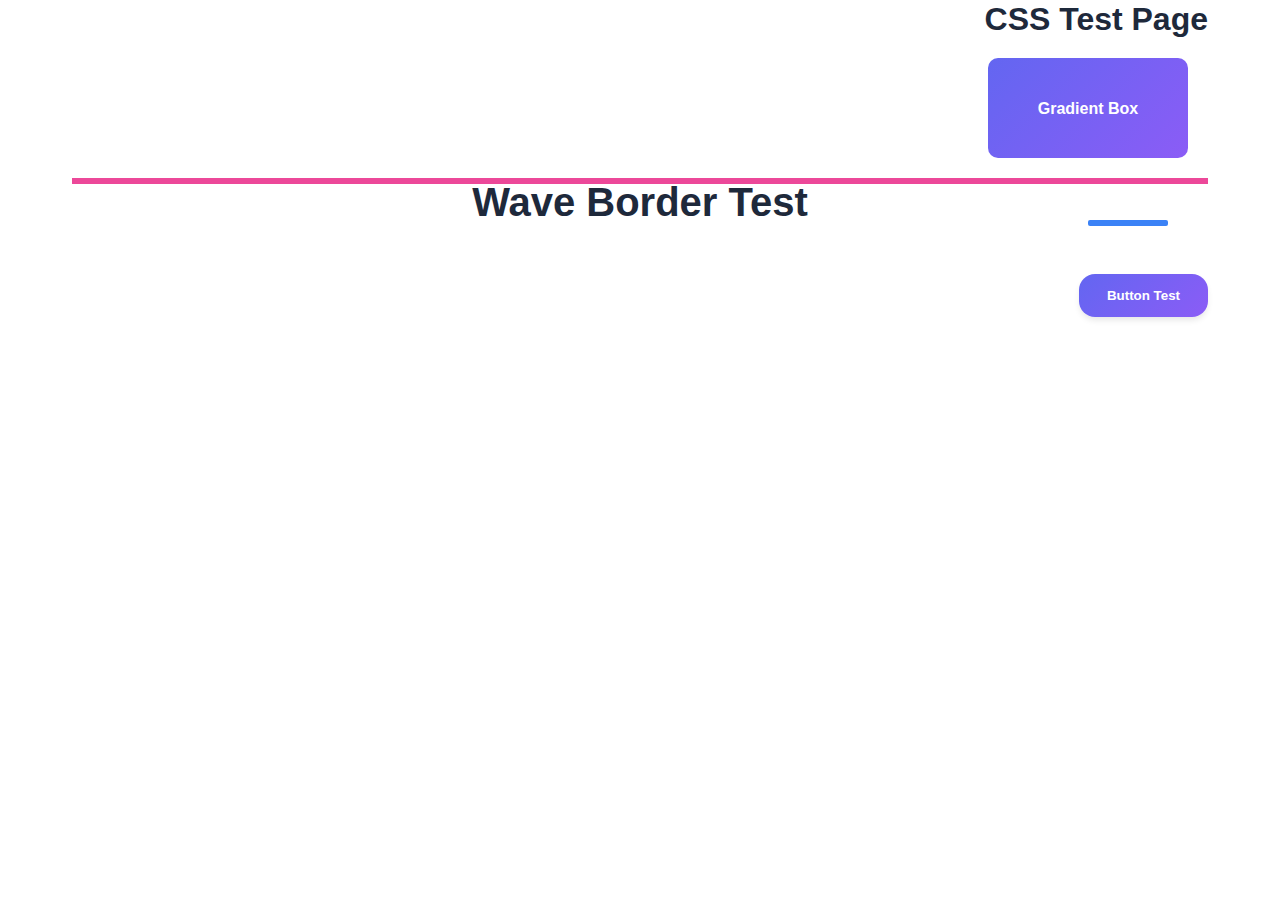
<file: css-test.html>
<!DOCTYPE html>
<html lang="ar">
<head>
    <meta charset="UTF-8">
    <meta name="viewport" content="width=device-width, initial-scale=1.0">
    <title>CSS Test</title>
    <link rel="stylesheet" href="styles/main.css">
    <style>
        .test-box {
            width: 200px;
            height: 100px;
            background: var(--gradient-primary);
            margin: 20px;
            border-radius: 10px;
            display: flex;
            align-items: center;
            justify-content: center;
            color: white;
            font-weight: bold;
        }
    </style>
</head>
<body>
    <div class="container">
        <h1>CSS Test Page</h1>
        <div class="test-box">Gradient Box</div>
        <h2 class="section-title wave-border">Wave Border Test</h2>
        <button class="btn">Button Test</button>
    </div>
</body>
</html>
</file>
<file: styles/main.css>
/* Reset and Base Styles */
* {
    margin: 0;
    padding: 0;
    box-sizing: border-box;
}

/* Enable smooth scrolling globally */
html {
    scroll-behavior: smooth;
}

/* Optimize scrolling performance */
body {
    scroll-padding-top: 80px; /* Account for fixed navbar */
    -webkit-overflow-scrolling: touch; /* Momentum scrolling on iOS */
}

:root {
    /* Light Theme Colors */
    --primary-color: #6366f1;
    --primary-dark: #4f46e5;
    --secondary-color: #8b5cf6;
    --accent-color: #06b6d4;
    
    --bg-primary: #ffffff;
    --bg-secondary: #f8fafc;
    --bg-card: #ffffff;
    
    --text-primary: #1e293b;
    --text-secondary: #64748b;
    --text-tertiary: #94a3b8;
    
    --border-color: #e2e8f0;
    --border-light: #f1f5f9;
    
    /* Dark Theme Colors */
    --dark-bg-primary: #0f172a;
    --dark-bg-secondary: #1e293b;
    --dark-bg-card: #334155;
    
    --dark-text-primary: #f1f5f9;
    --dark-text-secondary: #cbd5e1;
    --dark-text-tertiary: #94a3b8;
    
    --dark-border-color: #334155;
    --dark-border-light: #475569;
    
    /* Typography */
    --font-primary: 'Inter', -apple-system, BlinkMacSystemFont, 'Segoe UI', Roboto, sans-serif;
    --font-heading: 'Poppins', var(--font-primary);
    
    /* Spacing */
    --spacing-xs: 0.5rem;
    --spacing-sm: 1rem;
    --spacing-md: 1.5rem;
    --spacing-lg: 2rem;
    --spacing-xl: 3rem;
    --spacing-xxl: 4rem;
    
    /* Styling */
    --radius-sm: 0.5rem;
    --radius-md: 0.75rem;
    --radius-lg: 1rem;
    --radius-xl: 1.5rem;
    
    --transition: all 0.3s cubic-bezier(0.4, 0, 0.2, 1);
    --shadow-sm: 0 1px 2px 0 rgba(0, 0, 0, 0.05);
    --shadow-md: 0 4px 6px -1px rgba(0, 0, 0, 0.1);
    --shadow-lg: 0 10px 15px -3px rgba(0, 0, 0, 0.1);
    --shadow-xl: 0 20px 25px -5px rgba(0, 0, 0, 0.1);
    
    /* Gradient */
    --gradient-primary: linear-gradient(135deg, var(--primary-color), var(--secondary-color));
    --gradient-accent: linear-gradient(135deg, var(--accent-color), var(--primary-color));
}

/* Base Styles */
body {
    font-family: var(--font-primary);
    line-height: 1.7;
    color: var(--text-primary);
    background-color: var(--bg-primary);
    margin: 0;
    padding: 0;
    direction: rtl;
    transition: background-color 0.3s ease;
    min-height: 100vh;
    -webkit-font-smoothing: antialiased;
    -moz-osx-font-smoothing: grayscale;
    touch-action: manipulation;
}

.container {
    width: 100%;
    max-width: 1200px;
    margin: 0 auto;
    padding: 0 var(--spacing-lg);
}

/* Mobile Container Optimization */
@media (max-width: 768px) {
    .container {
        padding: 0 var(--spacing-md);
    }
}

@media (max-width: 480px) {
    .container {
        padding: 0 var(--spacing-sm);
    }
}

/* Typography */
h1, h2, h3, h4, h5, h6 {
    font-family: var(--font-heading);
    font-weight: 700;
    line-height: 1.2;
    margin-bottom: var(--spacing-sm);
    color: var(--text-primary);
    transition: var(--transition);
}

.section-title {
    font-size: 2.5rem;
    text-align: center;
    margin-bottom: var(--spacing-xl);
    position: relative;
    display: block;
    width: 100%;
    padding: 0 var(--spacing-sm);
    word-break: break-word;
    hyphens: auto;
    z-index: 10;
    background: var(--bg-primary);
    margin-top: 0;
}

.section-title::after {
    content: '';
    position: absolute;
    bottom: -15px;
    left: 50%;
    transform: translateX(-50%);
    width: 80px;
    height: 4px;
    background: var(--gradient-primary);
    border-radius: 2px;
    z-index: 1;
}

/* Ensure proper spacing between sections */
.section {
    padding: var(--spacing-xxl) 0;
    position: relative;
    z-index: 5;
}

/* Mobile responsive section titles */
@media (max-width: 768px) {
    .section-title {
        font-size: 2rem;
        margin-bottom: var(--spacing-lg);
        padding: 0;
    }
    
    .section-title::after {
        width: 60px;
        height: 3px;
        bottom: -12px;
    }
}

@media (max-width: 480px) {
    .section-title {
        font-size: 1.75rem;
        margin-bottom: var(--spacing-md);
        line-height: 1.3;
    }
    
    .section-title::after {
        width: 50px;
        height: 2px;
        bottom: -10px;
    }
}

/* Buttons */
.btn {
    display: inline-flex;
    align-items: center;
    justify-content: center;
    padding: 0.875rem 1.75rem;
    background: var(--gradient-primary);
    color: white;
    text-decoration: none;
    border-radius: var(--radius-lg);
    font-weight: 600;
    transition: var(--transition);
    border: none;
    cursor: pointer;
    box-shadow: var(--shadow-md);
    gap: 0.5rem;
}

.btn:hover {
    transform: translateY(-3px);
    box-shadow: var(--shadow-lg);
}

.btn-secondary {
    background: transparent;
    color: var(--primary-color);
    border: 2px solid var(--primary-color);
}

.btn-secondary:hover {
    background: var(--primary-color);
    color: white;
}

/* Sections */
.section {
    padding: var(--spacing-xxl) 0;
}

/* Navigation */
.navbar {
    position: fixed;
    top: 0;
    width: 100%;
    background: rgba(255, 255, 255, 0.95);
    backdrop-filter: blur(10px);
    z-index: 1000;
    padding: var(--spacing-md) 0;
    box-shadow: var(--shadow-md);
    transition: all 0.3s ease;
    -webkit-backdrop-filter: blur(10px);
}

/* Mobile Navbar Optimization */
@media (max-width: 768px) {
    .navbar {
        padding: var(--spacing-sm) 0;
    }
}

.nav-container {
    display: flex;
    justify-content: space-between;
    align-items: center;
    max-width: 1200px;
    margin: 0 auto;
    padding: 0 var(--spacing-lg);
}

.nav-logo .logo-text {
    font-size: 1.5rem;
    font-weight: 800;
    background: var(--gradient-primary);
    -webkit-background-clip: text;
    -webkit-text-fill-color: transparent;
    background-clip: text;
}

.nav-menu {
    display: flex;
    list-style: none;
    gap: var(--spacing-lg);
}

.nav-link {
    text-decoration: none;
    color: var(--text-primary);
    font-weight: 500;
    transition: var(--transition);
    position: relative;
    padding: 0.5rem 0;
}

.nav-link::after {
    content: '';
    position: absolute;
    bottom: 0;
    left: 0;
    width: 0;
    height: 2px;
    background: var(--gradient-primary);
    transition: width 0.3s ease;
}

.nav-link:hover::after {
    width: 100%;
}

.nav-link:hover {
    color: var(--primary-color);
}

.hamburger {
    display: none;
    flex-direction: column;
    cursor: pointer;
}

.bar {
    width: 25px;
    height: 3px;
    background: var(--text-primary);
    margin: 3px 0;
    transition: var(--transition);
}

/* Hero Section */
.hero {
    min-height: 100vh;
    display: flex;
    align-items: center;
    padding-top: 100px;
    background: linear-gradient(135deg, var(--bg-secondary) 0%, #e0f2fe 100%);
    position: relative;
    overflow: hidden;
    -webkit-overflow-scrolling: touch;
}

/* Mobile Hero Optimization */
@media (max-width: 768px) {
    .hero {
        padding-top: 80px;
        min-height: auto;
        padding-bottom: var(--spacing-xl);
    }
}

@media (max-width: 480px) {
    .hero {
        padding-top: 70px;
    }
}

.hero::before {
    content: '';
    position: absolute;
    top: 0;
    left: 0;
    right: 0;
    bottom: 0;
    background: radial-gradient(circle at 10% 20%, rgba(99, 102, 241, 0.1) 0%, transparent 20%),
                radial-gradient(circle at 90% 80%, rgba(139, 92, 246, 0.1) 0%, transparent 20%);
    z-index: 0;
}

.hero-content {
    position: relative;
    z-index: 1;
    display: grid;
    grid-template-columns: 1fr 1fr;
    gap: var(--spacing-xl);
    align-items: center;
    max-width: 1200px;
    margin: 0 auto;
    padding: 0 var(--spacing-lg);
}

.hero-title {
    font-size: 3rem;
    line-height: 1.2;
    margin-bottom: var(--spacing-lg);
}

.highlight {
    background: var(--gradient-primary);
    -webkit-background-clip: text;
    -webkit-text-fill-color: transparent;
    background-clip: text;
}

.hero-subtitle {
    font-size: 1.25rem;
    color: var(--text-secondary);
    margin-bottom: var(--spacing-xl);
    line-height: 1.6;
}

.hero-buttons {
    display: flex;
    gap: var(--spacing-md);
}

.profile-image-container {
    width: 350px;
    height: 350px;
    position: relative;
    border-radius: 50%;
    overflow: hidden;
    box-shadow: var(--shadow-xl);
    margin: 0 auto;
    display: flex;
    align-items: center;
    justify-content: center;
    background: conic-gradient(from 0deg, #3b82f6, #8b5cf6, #ec4899, #f59e0b, #3b82f6);
    animation: rotateGradient 8s linear infinite;
    transform-style: preserve-3d;
    transition: all 0.3s ease;
    will-change: transform;
}

/* Mobile Profile Image Optimization */
@media (max-width: 768px) {
    .profile-image-container {
        width: 280px;
        height: 280px;
        transform: none;
    }
    
    .profile-image {
        width: 85%;
        height: 85%;
    }
}

@media (max-width: 480px) {
    .profile-image-container {
        width: 240px;
        height: 240px;
    }
    
    .profile-image {
        width: 80%;
        height: 80%;
    }
}

.profile-image-container:hover {
    transform: perspective(1000px) rotateY(0deg) scale(1.02);
}

.profile-image {
    width: 90%;
    height: 90%;
    object-fit: cover;
    border-radius: 50%;
    transition: all 0.3s ease;
    cursor: pointer;
    position: relative;
    z-index: 10;
    box-shadow: 0 0 30px rgba(59, 130, 246, 0.5);
    animation: pulseImage 4s ease-in-out infinite;
}

.profile-image:hover {
    transform: scale(1.05);
}

.profile-image-click-hint {
    position: absolute;
    top: 10px;
    right: 10px;
    background: rgba(99, 102, 241, 0.8);
    color: white;
    padding: 5px 10px;
    border-radius: 20px;
    font-size: 0.8rem;
    opacity: 0;
    transition: opacity 0.3s ease;
    pointer-events: none;
}

.profile-image-container:hover .profile-image-click-hint {
    opacity: 1;
}

@media (max-width: 768px) {
    .profile-image-click-hint {
        display: none;
    }
}

.image-overlay {
    position: absolute;
    bottom: 0;
    left: 0;
    right: 0;
    background: linear-gradient(transparent, rgba(0, 0, 0, 0.8));
    color: white;
    padding: var(--spacing-lg);
    text-align: center;
    font-size: 1.3rem;
    font-weight: 600;
    transform: translateY(100%);
    transition: var(--transition);
}

.profile-image-container:hover .image-overlay {
    transform: translateY(0);
}

/* About Section */
.about-section {
    background: var(--bg-card);
}

.about-simple {
    max-width: 800px;
    margin: 0 auto;
    text-align: center;
    padding: var(--spacing-xl);
    background: var(--bg-secondary);
    border-radius: var(--radius-xl);
    box-shadow: var(--shadow-lg);
    opacity: 0;
    transform: translateY(30px);
    transition: all 0.8s ease-out;
}

.about-simple.visible {
    opacity: 1;
    transform: translateY(0);
}

.about-description {
    font-size: 1.2rem;
    color: var(--text-secondary);
    line-height: 1.8;
    margin: 0 auto;
    max-width: 700px;
}

/* Projects Section */
.projects-section {
    background: var(--bg-secondary);
}

.projects-grid {
    display: grid;
    grid-template-columns: repeat(auto-fit, minmax(320px, 1fr));
    gap: var(--spacing-xl);
    -webkit-overflow-scrolling: touch;
}

/* Mobile Projects Grid Optimization */
@media (max-width: 768px) {
    .projects-grid {
        grid-template-columns: 1fr;
        gap: var(--spacing-lg);
    }
}

@media (max-width: 480px) {
    .projects-grid {
        gap: var(--spacing-md);
    }
}

.project-card {
    background: var(--bg-card);
    border-radius: var(--radius-lg);
    overflow: hidden;
    box-shadow: var(--shadow-lg);
    transition: var(--transition);
    border: 1px solid var(--border-color);
}

.project-card:hover {
    transform: translateY(-10px) scale(1.02);
    box-shadow: var(--shadow-xl);
    border-color: var(--primary-color);
}

.project-image {
    position: relative;
    height: 200px;
    overflow: hidden;
}

.project-placeholder {
    width: 100%;
    height: 100%;
    background: var(--gradient-primary);
    display: flex;
    align-items: center;
    justify-content: center;
    color: white;
    font-size: 3rem;
}

.project-overlay {
    position: absolute;
    top: 0;
    left: 0;
    right: 0;
    bottom: 0;
    background: rgba(99, 102, 241, 0.9);
    display: flex;
    align-items: center;
    justify-content: center;
    opacity: 0;
    transition: var(--transition);
}

.project-card:hover .project-overlay {
    opacity: 1;
}

.view-project {
    color: white;
    text-decoration: none;
    padding: 0.75rem 1.5rem;
    border: 2px solid white;
    border-radius: var(--radius-lg);
    font-weight: 600;
    transition: var(--transition);
}

.view-project:hover {
    background: white;
    color: var(--primary-color);
}

.project-content {
    padding: var(--spacing-lg);
}

.project-title {
    font-size: 1.5rem;
    margin-bottom: var(--spacing-sm);
    color: var(--text-primary);
}

.project-description {
    color: var(--text-secondary);
    margin-bottom: var(--spacing-md);
    font-size: 1rem;
    line-height: 1.6;
}

.project-tech {
    display: flex;
    flex-wrap: wrap;
    gap: 0.5rem;
}

.tech-tag {
    background: var(--gradient-primary);
    color: white;
    padding: 0.25rem 0.75rem;
    border-radius: 20px;
    font-size: 0.85rem;
    font-weight: 500;
}

/* Social Media Section */
.social-section {
    background: var(--bg-primary);
    position: relative;
    overflow: hidden;
}

.social-content {
    max-width: 900px;
    margin: 0 auto;
    text-align: center;
    position: relative;
    z-index: 1;
}

.profile-card {
    margin-bottom: var(--spacing-xxl);
}

.profile-info {
    margin-top: var(--spacing-lg);
}

.profile-info h3 {
    font-size: 2rem;
    margin-bottom: var(--spacing-sm);
    color: var(--text-primary);
    background: var(--gradient-primary);
    -webkit-background-clip: text;
    -webkit-text-fill-color: transparent;
    background-clip: text;
}

.profile-title {
    font-size: 1.25rem;
    color: var(--primary-color);
    margin-bottom: var(--spacing-sm);
    font-weight: 600;
}

.profile-university {
    color: var(--text-secondary);
    font-size: 1.1rem;
    font-weight: 500;
}

/* Professional Social Links */
.social-links-professional {
    display: grid;
    grid-template-columns: repeat(auto-fit, minmax(160px, 1fr));
    gap: var(--spacing-lg);
    margin-top: var(--spacing-xl);
    -webkit-overflow-scrolling: touch;
}

/* Mobile Social Links Optimization */
@media (max-width: 768px) {
    .social-links-professional {
        grid-template-columns: repeat(2, 1fr);
        gap: var(--spacing-md);
    }
}

@media (max-width: 480px) {
    .social-links-professional {
        grid-template-columns: 1fr;
        gap: var(--spacing-sm);
    }
}

.social-link-pro {
    display: flex;
    flex-direction: column;
    align-items: center;
    padding: var(--spacing-lg);
    background: var(--bg-card);
    border-radius: var(--radius-lg);
    text-decoration: none;
    color: var(--text-primary);
    transition: var(--transition);
    border: 2px solid var(--border-color);
    box-shadow: var(--shadow-md);
    position: relative;
    overflow: hidden;
    contain: layout;
}

.social-link-pro:hover {
    background: var(--gradient-primary);
    color: white;
    transform: translateY(-8px) scale(1.05);
    border-color: var(--primary-color);
    box-shadow: var(--shadow-xl);
}

.social-link-pro i {
    font-size: 2.5rem;
    margin-bottom: var(--spacing-sm);
}

.social-link-pro span {
    font-weight: 600;
    font-size: 1rem;
}

/* Success Tips Section */
.tips-section {
    background: linear-gradient(135deg, var(--bg-secondary) 0%, #dbeafe 100%);
}

.tips-content {
    max-width: 1000px;
    margin: 0 auto;
}

.prayer-card {
    background: white;
    border-radius: var(--radius-xl);
    padding: var(--spacing-xl);
    margin-bottom: var(--spacing-xl);
    box-shadow: var(--shadow-lg);
    text-align: center;
    border: 2px solid var(--primary-color);
}

.prayer-header {
    margin-bottom: var(--spacing-lg);
}

.prayer-header i {
    font-size: 2.5rem;
    color: var(--primary-color);
    margin-bottom: var(--spacing-sm);
}

.prayer-header h3 {
    font-size: 1.8rem;
    color: var(--primary-color);
    margin: 0;
}

.prayer-text p {
    font-size: 1.2rem;
    line-height: 1.8;
    color: var(--text-primary);
    margin: var(--spacing-sm) 0;
    font-weight: 500;
}

.prayer-text .translation {
    font-size: 1rem;
    color: var(--text-secondary);
    font-style: italic;
    font-weight: normal;
}

.tips-grid {
    display: grid;
    grid-template-columns: repeat(auto-fit, minmax(300px, 1fr));
    gap: var(--spacing-lg);
}

.tip-card {
    background: white;
    border-radius: var(--radius-lg);
    padding: var(--spacing-lg);
    box-shadow: var(--shadow-md);
    transition: var(--transition);
    border: 1px solid var(--border-color);
}

.tip-card:hover {
    transform: translateY(-10px);
    box-shadow: var(--shadow-xl);
    border-color: var(--primary-color);
}

.tip-icon {
    width: 70px;
    height: 70px;
    background: var(--gradient-primary);
    border-radius: 50%;
    display: flex;
    align-items: center;
    justify-content: center;
    margin: 0 auto var(--spacing-md);
}

.tip-icon i {
    font-size: 1.8rem;
    color: white;
}

.tip-card h3 {
    text-align: center;
    margin-bottom: var(--spacing-sm);
    color: var(--text-primary);
    font-size: 1.3rem;
}

.tip-card p {
    text-align: center;
    color: var(--text-secondary);
    line-height: 1.7;
}

/* Responsive Design for Tips Section */
@media (max-width: 768px) {
    .tips-grid {
        grid-template-columns: 1fr;
    }
    
    .prayer-card {
        padding: var(--spacing-lg);
    }
    
    .prayer-text p {
        font-size: 1.1rem;
    }
    
    .tip-icon {
        width: 60px;
        height: 60px;
    }
    
    .tip-icon i {
        font-size: 1.5rem;
    }
}

@media (max-width: 480px) {
    .prayer-card {
        padding: var(--spacing-md);
    }
    
    .prayer-header h3 {
        font-size: 1.5rem;
    }
    
    .prayer-text p {
        font-size: 1rem;
    }
    
    .tip-card {
        padding: var(--spacing-md);
    }
    
    .tip-card h3 {
        font-size: 1.2rem;
    }
}

/* Footer */
.footer {
    background: var(--dark-bg-secondary);
    color: var(--dark-text-secondary);
    text-align: center;
    padding: var(--spacing-lg) 0;
    font-size: 1rem;
}

/* Dark Mode Toggle */
.dark-mode-toggle {
    position: fixed;
    top: 100px;
    right: 20px;
    width: 50px;
    height: 50px;
    border-radius: 50%;
    background: var(--gradient-primary);
    color: white;
    border: none;
    cursor: pointer;
    z-index: 1001;
    box-shadow: var(--shadow-lg);
    transition: var(--transition);
    display: flex;
    align-items: center;
    justify-content: center;
    font-size: 1.2rem;
}

.dark-mode-toggle:hover {
    transform: scale(1.1) rotate(15deg);
}

/* Responsive Design */
@media (max-width: 992px) {
    .hero-content {
        grid-template-columns: 1fr;
        text-align: center;
        gap: var(--spacing-xl);
    }
    
    .hero-title {
        font-size: 2.5rem;
    }
    
    .projects-grid {
        grid-template-columns: repeat(auto-fit, minmax(280px, 1fr));
        gap: var(--spacing-lg);
    }
    
    .social-links-professional {
        grid-template-columns: repeat(auto-fit, minmax(140px, 1fr));
    }
}

@media (max-width: 768px) {
    .hamburger {
        display: flex;
    }
    
    .nav-menu {
        position: fixed;
        right: -100%;
        top: 80px;
        flex-direction: column;
        background-color: rgba(255, 255, 255, 0.98);
        backdrop-filter: blur(10px);
        width: 100%;
        text-align: center;
        transition: var(--transition);
        box-shadow: var(--shadow-lg);
        padding: var(--spacing-lg) 0;
    }
    
    .nav-menu.active {
        right: 0;
    }
    
    .hero-title {
        font-size: 2.2rem;
    }
    
    .section-title {
        font-size: 2rem;
    }
    
    .hero-buttons {
        flex-direction: column;
        align-items: center;
        gap: var(--spacing-sm);
    }
    
    .profile-image-container {
        height: 320px;
    }
    
    .projects-grid {
        grid-template-columns: 1fr;
    }
    
    .social-links-professional {
        grid-template-columns: repeat(2, 1fr);
    }
}

@media (max-width: 480px) {
    .container {
        padding: 0 var(--spacing-md);
    }
    
    .hero {
        padding-top: 80px;
    }
    
    .section {
        padding: var(--spacing-xl) 0;
    }
    
    .hero-title {
        font-size: 1.8rem;
    }
    
    .hero-subtitle {
        font-size: 1.1rem;
    }
    
    .profile-image-container {
        height: 280px;
    }
    
    .image-overlay {
        font-size: 1.1rem;
        padding: var(--spacing-md);
    }
    
    .social-links-professional {
        grid-template-columns: 1fr;
    }
    
    .btn {
        width: 100%;
        justify-content: center;
    }
}

/* Smooth transitions for theme switching */
* {
    transition-property: background-color, color, border-color, box-shadow;
    transition-duration: 0.3s;
    transition-timing-function: ease;
}

/* Prevent transition on page load */
body:not(.page-loaded) * {
    transition: none;
}

/* Add loading class to body after page load */
body.page-loaded {
    transition: background-color 0.3s ease;
}

/* Gradient Rotation Animation */
@keyframes rotateGradient {
    0% { background: conic-gradient(from 0deg, #3b82f6, #8b5cf6, #ec4899, #f59e0b, #3b82f6); }
    25% { background: conic-gradient(from 90deg, #3b82f6, #8b5cf6, #ec4899, #f59e0b, #3b82f6); }
    50% { background: conic-gradient(from 180deg, #3b82f6, #8b5cf6, #ec4899, #f59e0b, #3b82f6); }
    75% { background: conic-gradient(from 270deg, #3b82f6, #8b5cf6, #ec4899, #f59e0b, #3b82f6); }
    100% { background: conic-gradient(from 360deg, #3b82f6, #8b5cf6, #ec4899, #f59e0b, #3b82f6); }
}

/* Image Pulse Animation */
@keyframes pulseImage {
    0%, 100% { 
        transform: scale(1); 
        box-shadow: 0 0 30px rgba(59, 130, 246, 0.5);
    }
    50% { 
        transform: scale(1.03); 
        box-shadow: 0 0 40px rgba(139, 92, 246, 0.7);
    }
}
/* Page Load Animation */
@keyframes pageLoad {
    0% {
        opacity: 0;
        transform: translateY(20px);
    }
    100% {
        opacity: 1;
        transform: translateY(0);
    }
}

.page-transition {
    opacity: 0;
    transform: translateY(20px);
    animation: pageLoad 0.8s ease-out forwards;
}
/* Fade In Animations */
@keyframes fadeInUp {
    from {
        opacity: 0;
        transform: translateY(30px);
    }
    to {
        opacity: 1;
        transform: translateY(0);
    }
}

@keyframes fadeInRight {
    from {
        opacity: 0;
        transform: translateX(30px);
    }
    to {
        opacity: 1;
        transform: translateX(0);
    }
}

.fade-in-up {
    opacity: 0;
    animation: fadeInUp 0.8s ease-out forwards;
}

.fade-in-right {
    opacity: 0;
    animation: fadeInRight 0.8s ease-out forwards;
}

/* Delay classes */
.delay-1 {
    animation-delay: 0.2s;
}

.delay-2 {
    animation-delay: 0.4s;
}

.delay-3 {
    animation-delay: 0.6s;
}
/* Enhanced Mobile Responsiveness for Projects and Social Links */

/* Projects Grid - Enhanced Mobile Optimization */
.projects-section {
    padding: var(--spacing-xl) 0;
}

.projects-grid {
    display: grid;
    grid-template-columns: repeat(auto-fit, minmax(280px, 1fr));
    gap: var(--spacing-lg);
    padding: 0 var(--spacing-md);
}

/* Mobile Projects Improvements */
@media (max-width: 768px) {
    .projects-grid {
        grid-template-columns: 1fr;
        gap: var(--spacing-md);
        padding: 0 var(--spacing-sm);
    }
    
    .project-card {
        margin: 0 auto;
        max-width: 90vw;
    }
    
    .project-image {
        height: 180px;
    }
    
    .project-content {
        padding: var(--spacing-md);
    }
    
    .project-title {
        font-size: 1.3rem;
        margin-bottom: var(--spacing-xs);
    }
    
    .project-description {
        font-size: 0.95rem;
        line-height: 1.5;
    }
    
    .project-tech {
        gap: 0.4rem;
    }
    
    .tech-tag {
        padding: 0.2rem 0.6rem;
        font-size: 0.8rem;
    }
}

@media (max-width: 480px) {
    .projects-grid {
        gap: var(--spacing-sm);
        padding: 0 var(--spacing-xs);
    }
    
    .project-card {
        max-width: 95vw;
    }
    
    .project-image {
        height: 160px;
    }
    
    .project-content {
        padding: var(--spacing-sm);
    }
    
    .project-title {
        font-size: 1.2rem;
    }
    
    .project-description {
        font-size: 0.9rem;
    }
    
    .tech-tag {
        padding: 0.15rem 0.5rem;
        font-size: 0.75rem;
    }
}

/* Social Links - Enhanced Mobile Optimization */
.social-section {
    padding: var(--spacing-xl) 0;
}

.social-links-professional {
    display: grid;
    grid-template-columns: repeat(auto-fit, minmax(140px, 1fr));
    gap: var(--spacing-md);
    padding: 0 var(--spacing-md);
    max-width: 1000px;
    margin: 0 auto;
}

.social-link-pro {
    display: flex;
    flex-direction: column;
    align-items: center;
    justify-content: center;
    padding: var(--spacing-lg);
    background: var(--bg-card);
    border-radius: var(--radius-lg);
    text-decoration: none;
    color: var(--text-primary);
    transition: var(--transition);
    border: 2px solid var(--border-color);
    box-shadow: var(--shadow-md);
    min-height: 120px;
    text-align: center;
}

.social-link-pro i {
    font-size: 2rem;
    margin-bottom: var(--spacing-xs);
    transition: var(--transition);
}

.social-link-pro span {
    font-weight: 600;
    font-size: 0.95rem;
    transition: var(--transition);
}

.social-link-pro:hover {
    background: var(--gradient-primary);
    color: white;
    transform: translateY(-5px) scale(1.02);
    border-color: var(--primary-color);
    box-shadow: var(--shadow-lg);
}

.social-link-pro:hover i,
.social-link-pro:hover span {
    color: white;
}

/* Mobile Social Links Improvements */
@media (max-width: 768px) {
    .social-links-professional {
        grid-template-columns: repeat(3, 1fr);
        gap: var(--spacing-sm);
        padding: 0 var(--spacing-sm);
    }
    
    .social-link-pro {
        padding: var(--spacing-md);
        min-height: 100px;
    }
    
    .social-link-pro i {
        font-size: 1.8rem;
        margin-bottom: var(--spacing-xs);
    }
    
    .social-link-pro span {
        font-size: 0.85rem;
    }
}

@media (max-width: 480px) {
    .social-links-professional {
        grid-template-columns: repeat(2, 1fr);
        gap: var(--spacing-xs);
        padding: 0 var(--spacing-xs);
    }
    
    .social-link-pro {
        padding: var(--spacing-sm);
        min-height: 90px;
    }
    
    .social-link-pro i {
        font-size: 1.6rem;
    }
    
    .social-link-pro span {
        font-size: 0.8rem;
    }
}

/* Extra small screens */
@media (max-width: 360px) {
    .social-links-professional {
        grid-template-columns: 1fr 1fr;
    }
    
    .social-link-pro {
        min-height: 80px;
        padding: 10px;
    }
    
    .social-link-pro i {
        font-size: 1.4rem;
    }
    
    .social-link-pro span {
        font-size: 0.75rem;
    }
}

/* Touch Target Optimization for Mobile */
@media (max-width: 768px) {
    .social-link-pro,
    .project-card {
        -webkit-tap-highlight-color: transparent;
        touch-action: manipulation;
    }
    
    .social-link-pro {
        min-height: 44px; /* Minimum touch target size */
    }
    
    .project-card {
        min-height: 200px;
    }
}

/* Landscape orientation fixes */
@media (max-width: 768px) and (orientation: landscape) {
    .projects-grid {
        grid-template-columns: repeat(2, 1fr);
        gap: var(--spacing-sm);
    }
    
    .social-links-professional {
        grid-template-columns: repeat(4, 1fr);
    }
    
    .project-image {
        height: 150px;
    }
}

/* High contrast mode support */
@media (prefers-contrast: high) {
    .social-link-pro {
        border-width: 3px;
    }
    
    .social-link-pro:hover {
        border-width: 3px;
    }
}

/* Reduced motion support */
@media (prefers-reduced-motion: reduce) {
    .social-link-pro,
    .project-card {
        transition: none;
    }
    
    .social-link-pro:hover {
        transform: none;
    }
}
/* Fix for fade-in animations visibility */
.fade-in-up.visible,
.fade-in-right.visible {
    opacity: 1;
    transform: translateY(0) translateX(0);
}

/* Ensure hero elements are visible by default as fallback */
.hero-title,
.hero-subtitle,
.hero-buttons {
    opacity: 1;
    transform: none;
}

/* Fix contact button linking */
.btn[href="#contact"] {
    /* Make sure it's visible and clickable */
    pointer-events: auto;
}

/* Ensure social section is visible */
.social-section {
    display: block;
    opacity: 1;
}

/* Profile image container fixes */
.profile-image-container {
    /* Ensure it's visible regardless of animations */
    opacity: 1 !important;
    visibility: visible !important;
}

.profile-image {
    /* Force image visibility */
    opacity: 1 !important;
    display: block !important;
}

/* Override any animation that might hide elements */
@keyframes forceVisible {
    0%, 100% { 
        opacity: 1;
        visibility: visible;
    }
}

.force-visible {
    animation: forceVisible 0.1s ease-out forwards;
}

/* Fix for intermittent header issues */
.section-title {
    opacity: 1 !important;
    transform: none !important;
    visibility: visible !important;
}

/* Ensure all interactive elements are accessible */
.btn,
.social-link-pro,
.project-card {
    pointer-events: auto;
    opacity: 1;
}
/* Specific fix for hero image visibility */
.hero-image.fade-in-right {
    opacity: 1 !important;
    transform: translateX(0) !important;
    animation: none !important;
}

/* Ensure hero image container is always visible */
.hero-image {
    opacity: 1 !important;
    visibility: visible !important;
    display: block !important;
}

/* Override any fade animation that might hide the hero image */
@keyframes heroImageVisible {
    0%, 100% {
        opacity: 1;
        visibility: visible;
        transform: translateX(0);
    }
}

.hero-image {
    animation: heroImageVisible 0.1s ease-out forwards !important;
}

/* Force profile image visibility in hero section */
.hero-image .profile-image-container {
    opacity: 1 !important;
    visibility: visible !important;
}

.hero-image .profile-image {
    opacity: 1 !important;
    display: block !important;
    visibility: visible !important;
}

/* Ensure wave effects don't obscure the image */
.hero-image .wave-circle {
    z-index: 1 !important;
}

.hero-image .particles {
    z-index: 2 !important;
    opacity: 0.6 !important;
}

.hero-image .profile-image {
    z-index: 10 !important;
}

/* Immediate visibility for hero elements */
.hero-section .fade-in-right,
.hero-section .fade-in-up {
    opacity: 1 !important;
    transform: none !important;
    animation: none !important;
}

/* Backup selectors to ensure visibility */
#hero .hero-image,
.hero-content .hero-image,
.main-hero .hero-image {
    opacity: 1 !important;
    visibility: visible !important;
}
/* Fix for hero image centering and mobile menu */

/* Mobile Hero Content - Single Column Layout */
@media (max-width: 768px) {
    .hero-content {
        grid-template-columns: 1fr;
        text-align: center;
        gap: var(--spacing-lg);
        padding: 0 var(--spacing-md);
    }
    
    .hero-text {
        order: 2;
        padding: 0 var(--spacing-sm);
    }
    
    .hero-image {
        order: 1;
        display: flex;
        justify-content: center;
        align-items: center;
    }
    
    .hero-title {
        font-size: 2.2rem;
        text-align: center;
        margin-bottom: var(--spacing-md);
    }
    
    .hero-subtitle {
        font-size: 1.1rem;
        text-align: center;
        margin-bottom: var(--spacing-lg);
    }
    
    .hero-buttons {
        justify-content: center;
        flex-wrap: wrap;
        gap: var(--spacing-sm);
    }
}

@media (max-width: 480px) {
    .hero-content {
        gap: var(--spacing-md);
        padding: 0 var(--spacing-sm);
    }
    
    .hero-title {
        font-size: 1.8rem;
    }
    
    .hero-subtitle {
        font-size: 1rem;
    }
    
    .hero-buttons {
        flex-direction: column;
        align-items: center;
    }
    
    .btn {
        width: 80%;
        max-width: 250px;
    }
}

/* Fix for profile image centering in hero section */
.hero-image .profile-image-container {
    margin: 0 auto;
    display: flex;
    align-items: center;
    justify-content: center;
}

/* Ensure image is centered regardless of container */
.hero-image .profile-image {
    margin: 0 auto;
    display: block;
}

/* Mobile Menu Fixes */
.hamburger {
    display: none;
    flex-direction: column;
    cursor: pointer;
    z-index: 1001;
    padding: 5px;
}

.bar {
    width: 25px;
    height: 3px;
    background: var(--text-primary);
    margin: 3px 0;
    transition: var(--transition);
    border-radius: 2px;
}

/* Hamburger animation */
.hamburger.active .bar:nth-child(1) {
    transform: rotate(45deg) translate(5px, 5px);
}

.hamburger.active .bar:nth-child(2) {
    opacity: 0;
}

.hamburger.active .bar:nth-child(3) {
    transform: rotate(-45deg) translate(7px, -6px);
}

.nav-menu {
    display: flex;
    list-style: none;
    margin: 0;
    padding: 0;
}

@media (max-width: 768px) {
    .hamburger {
        display: flex;
    }
    
    .nav-menu {
        position: fixed;
        right: -100%;
        top: 80px;
        flex-direction: column;
        background-color: rgba(255, 255, 255, 0.98);
        backdrop-filter: blur(10px);
        width: 100%;
        text-align: center;
        transition: var(--transition);
        box-shadow: var(--shadow-lg);
        padding: var(--spacing-xl) 0;
        z-index: 1000;
    }
    
    .nav-menu.active {
        right: 0;
    }
    
    .nav-menu li {
        margin: var(--spacing-md) 0;
    }
    
    .nav-link {
        font-size: 1.2rem;
        padding: var(--spacing-sm) var(--spacing-lg);
        display: block;
        transition: var(--transition);
    }
    
    .nav-link:hover {
        background: var(--gradient-primary);
        color: white;
        border-radius: var(--radius-md);
        margin: 0 var(--spacing-lg);
    }
}

/* Dark mode mobile menu */
[data-theme="dark"] .nav-menu {
    background-color: rgba(30, 41, 59, 0.98);
    color: white;
}

/* Ensure menu works on all touch devices */
@media (max-width: 768px) {
    .hamburger,
    .nav-link {
        -webkit-tap-highlight-color: transparent;
        touch-action: manipulation;
        user-select: none;
    }
    
    .hamburger {
        min-height: 44px;
        min-width: 44px;
        align-items: center;
        justify-content: center;
    }
}

/* Fix for menu closing on link click */
.nav-menu.active .nav-link {
    pointer-events: auto;
}

/* Prevent body scroll when menu is open */
body.menu-open {
    overflow: hidden;
}

.nav-menu.active {
    overflow-y: auto;
    max-height: calc(100vh - 80px);
}
/* Menu Open Body State */
body.menu-open {
    overflow: hidden;
}
.dark-mode {
    --bg-primary: var(--dark-bg-primary);
    --bg-secondary: var(--dark-bg-secondary);
    --bg-card: var(--dark-bg-card);
    --text-primary: var(--dark-text-primary);
    --text-secondary: var(--dark-text-secondary);
    --text-tertiary: var(--dark-text-tertiary);
    --border-color: var(--dark-border-color);
    --border-light: var(--dark-border-light);
}

.dark-mode .navbar {
    background: rgba(15, 23, 42, 0.95);
    color: var(--dark-text-primary);
}

.dark-mode .nav-link {
    color: var(--dark-text-primary);
}

.dark-mode .hero {
    background: linear-gradient(135deg, var(--dark-bg-secondary) 0%, #1e3a8a 100%);
}

.dark-mode .about-simple,
.dark-mode .prayer-card,
.dark-mode .tip-card {
    background: var(--dark-bg-card);
    color: var(--dark-text-primary);
}

.dark-mode .project-card,
.dark-mode .social-link-pro {
    background: var(--dark-bg-card);
    border-color: var(--dark-border-color);
    color: var(--dark-text-primary);
}

.dark-mode .dark-mode-toggle {
    background: var(--gradient-primary);
}

/* Mobile Menu Active States */
.hamburger.active .bar:nth-child(1) {
    transform: rotate(45deg) translate(5px, 5px);
}

.hamburger.active .bar:nth-child(2) {
    opacity: 0;
}

.hamburger.active .bar:nth-child(3) {
    transform: rotate(-45deg) translate(7px, -6px);
}

/* Menu Open Body State */
body.menu-open {
    overflow: hidden;
}

/* Force Visible Class */
.force-visible {
    opacity: 1 !important;
    visibility: visible !important;
    transform: none !important;
}

/* Notification Styles */
.notification {
    position: fixed;
    top: 20px;
    right: 20px;
    padding: 1rem 1.5rem;
    border-radius: 0.5rem;
    color: white;
    z-index: 9999;
    transform: translateX(100%);
    transition: transform 0.3s ease;
    max-width: 300px;
}

.notification.success {
    background-color: #10b981;
}

.notification.error {
    background-color: #ef4444;
}

.notification.info {
    background-color: #3b82f6;
}

/* Loading Spinner */
.loading-spinner {
    display: inline-block;
    width: 20px;
    height: 20px;
    border: 3px solid rgba(255,255,255,.3);
    border-radius: 50%;
    border-top-color: #fff;
    animation: spin 1s ease-in-out infinite;
}

@keyframes spin {
    to { transform: rotate(360deg); }
}

/* Responsive fixes for mobile menu */
@media (max-width: 768px) {
    .hamburger {
        display: flex;
        flex-direction: column;
        cursor: pointer;
        z-index: 1001;
        padding: 5px;
        min-height: 44px;
        min-width: 44px;
        align-items: center;
        justify-content: center;
    }
    
    .bar {
        width: 25px;
        height: 3px;
        background: var(--text-primary);
        margin: 3px 0;
        transition: var(--transition);
        border-radius: 2px;
    }
    
    .nav-menu {
        position: fixed;
        right: -100%;
        top: 80px;
        flex-direction: column;
        background-color: rgba(255, 255, 255, 0.98);
        backdrop-filter: blur(10px);
        width: 100%;
        text-align: center;
        transition: var(--transition);
        box-shadow: var(--shadow-lg);
        padding: var(--spacing-xl) 0;
        z-index: 1000;
        overflow-y: auto;
        max-height: calc(100vh - 80px);
    }
    
    .dark-mode .nav-menu {
        background-color: rgba(30, 41, 59, 0.98);
        color: white;
    }
    
    .nav-menu.active {
        right: 0;
    }
    
    .nav-menu li {
        margin: var(--spacing-md) 0;
    }
    
    .nav-link {
        font-size: 1.2rem;
        padding: var(--spacing-sm) var(--spacing-lg);
        display: block;
        transition: var(--transition);
    }
    
    .nav-link:hover {
        background: var(--gradient-primary);
        color: white;
        border-radius: var(--radius-md);
        margin: 0 var(--spacing-lg);
    }
}

/* Touch device optimizations */
@media (max-width: 768px) {
    .hamburger,
    .nav-link {
        -webkit-tap-highlight-color: transparent;
        touch-action: manipulation;
        user-select: none;
    }
    
    .nav-menu.active .nav-link {
        pointer-events: auto;
    }
}

/* Animated Wave Borders for All Elements */
.wave-border {
    position: relative;
    overflow: hidden;
}

.wave-border::before {
    content: '';
    position: absolute;
    top: 0;
    left: 0;
    right: 0;
    height: 8px;
    background: url("data:image/svg+xml,%3Csvg viewBox='0 0 1200 120' xmlns='http://www.w3.org/2000/svg'%3E%3Cpath d='M0,0V46.29c47.79,22.2,103.59,32.17,158,28,70.36-5.37,136.33-33.31,206.8-37.5C438.64,32.43,512.34,53.67,583,72.05c69.27,18,138.3,24.88,209.4,13.08,36.15-6,69.85-17.84,104.45-29.34C989.49,25,1113-14.29,1200,52.47V0Z' opacity='.25' fill='%233b82f6'/%3E%3Cpath d='M0,0V15.81C13,36.92,27.64,56.86,47.69,72.05,99.41,111.27,165,111,224.58,91.58c31.15-10.15,60.09-26.07,89.67-39.8,40.92-19,84.73-46,130.83-49.67,36.26-2.85,70.9,9.42,98.6,31.56,31.77,25.39,62.32,62,103.63,73,40.44,10.79,81.35-6.69,119.13-24.28s75.16-39,116.92-43.05c59.73-5.85,113.28,22.88,168.9,38.84,30.2,8.66,59,6.17,87.09-7.5,22.43-10.89,48-26.93,60.65-49.24V0Z' opacity='.5' fill='%238b5cf6'/%3E%3Cpath d='M0,0V5.63C149.93,59,314.09,71.32,475.83,42.57c43-7.64,84.23-20.12,127.61-26.46,59-8.63,112.48,12.24,165.56,35.4C827.93,77.22,886,95.24,951.2,90c86.53-7,172.46-45.71,248.8-84.81V0Z' fill='%23ec4899'/%3E%3C/svg%3E");
    background-size: 1200px 120px;
    animation: waveAnimation 12s linear infinite;
    z-index: 1;
}

.wave-border::after {
    content: '';
    position: absolute;
    bottom: 0;
    left: 0;
    right: 0;
    height: 8px;
    background: url("data:image/svg+xml,%3Csvg viewBox='0 0 1200 120' xmlns='http://www.w3.org/2000/svg'%3E%3Cpath d='M0,0V46.29c47.79,22.2,103.59,32.17,158,28,70.36-5.37,136.33-33.31,206.8-37.5C438.64,32.43,512.34,53.67,583,72.05c69.27,18,138.3,24.88,209.4,13.08,36.15-6,69.85-17.84,104.45-29.34C989.49,25,1113-14.29,1200,52.47V0Z' opacity='.25' fill='%23f59e0b'/%3E%3Cpath d='M0,0V15.81C13,36.92,27.64,56.86,47.69,72.05,99.41,111.27,165,111,224.58,91.58c31.15-10.15,60.09-26.07,89.67-39.8,40.92-19,84.73-46,130.83-49.67,36.26-2.85,70.9,9.42,98.6,31.56,31.77,25.39,62.32,62,103.63,73,40.44,10.79,81.35-6.69,119.13-24.28s75.16-39,116.92-43.05c59.73-5.85,113.28,22.88,168.9,38.84,30.2,8.66,59,6.17,87.09-7.5,22.43-10.89,48-26.93,60.65-49.24V0Z' opacity='.5' fill='%2310b981'/%3E%3Cpath d='M0,0V5.63C149.93,59,314.09,71.32,475.83,42.57c43-7.64,84.23-20.12,127.61-26.46,59-8.63,112.48,12.24,165.56,35.4C827.93,77.22,886,95.24,951.2,90c86.53-7,172.46-45.71,248.8-84.81V0Z' fill='%233b82f6'/%3E%3C/svg%3E");
    background-size: 1200px 120px;
    animation: waveAnimationReverse 15s linear infinite;
    z-index: 1;
}

@keyframes waveAnimation {
    0% { background-position-x: 0; }
    100% { background-position-x: 1200px; }
}

@keyframes waveAnimationReverse {
    0% { background-position-x: 1200px; }
    100% { background-position-x: 0; }
}

/* Apply wave borders to key elements */
.section-title.wave-border::before,
.section-title.wave-border::after {
    height: 6px;
}

.btn.wave-border::before,
.btn.wave-border::after {
    height: 4px;
}

.project-card.wave-border::before,
.project-card.wave-border::after {
    height: 6px;
}

.social-link-pro.wave-border::before,
.social-link-pro.wave-border::after {
    height: 4px;
}

.tip-card.wave-border::before,
.tip-card.wave-border::after {
    height: 4px;
}

.profile-image-container.wave-border::before,
.profile-image-container.wave-border::after {
    height: 10px;
}

/* Enhanced wave effects for interactive elements */
.wave-border.interactive:hover::before,
.wave-border.interactive:hover::after {
    animation-duration: 6s;
}

/* Subtle wave effect for text elements */
.wave-text {
    position: relative;
    display: inline-block;
}

.wave-text::after {
    content: '';
    position: absolute;
    bottom: -5px;
    left: 0;
    width: 100%;
    height: 3px;
    background: url("data:image/svg+xml,%3Csvg viewBox='0 0 300 20' xmlns='http://www.w3.org/2000/svg'%3E%3Cpath d='M0,10 C50,5 100,15 150,10 C200,5 250,15 300,10' stroke='%236366f1' stroke-width='2' fill='none'/%3E%3C/svg%3E");
    background-size: 300px 20px;
    animation: textWave 8s linear infinite;
}

@keyframes textWave {
    0% { background-position-x: 0; }
    100% { background-position-x: 300px; }
}

/* Gradient wave borders */
.gradient-wave-border {
    position: relative;
    border: none;
}

.gradient-wave-border::before {
    content: '';
    position: absolute;
    top: -2px;
    left: -2px;
    right: -2px;
    bottom: -2px;
    background: conic-gradient(
        from 0deg,
        #3b82f6,
        #8b5cf6,
        #ec4899,
        #f59e0b,
        #10b981,
        #3b82f6
    );
    border-radius: inherit;
    z-index: -1;
    animation: gradientRotate 6s linear infinite;
    background-size: 300% 300%;
}

.gradient-wave-border::after {
    content: '';
    position: absolute;
    top: 0;
    left: 0;
    right: 0;
    bottom: 0;
    background: inherit;
    border-radius: inherit;
    z-index: -2;
    filter: blur(10px);
    opacity: 0.7;
    animation: gradientRotate 6s linear infinite reverse;
}

@keyframes gradientRotate {
    0% { transform: rotate(0deg); }
    100% { transform: rotate(360deg); }
}

/* Apply to specific elements */
.hero-title.gradient-wave-border::before,
.hero-title.gradient-wave-border::after {
    border-radius: 15px;
}

.section-title.gradient-wave-border::before,
.section-title.gradient-wave-border::after {
    border-radius: 12px;
}

.btn.gradient-wave-border::before,
.btn.gradient-wave-border::after {
    border-radius: 50px;
}

/* Mobile optimization for wave effects */
@media (max-width: 768px) {
    .wave-border::before,
    .wave-border::after {
        height: 5px;
    }
    
    .profile-image-container.wave-border::before,
    .profile-image-container.wave-border::after {
        height: 7px;
    }
    
    .section-title.wave-border::before,
    .section-title.wave-border::after {
        height: 5px;
    }
}

@media (max-width: 480px) {
    .wave-border::before,
    .wave-border::after {
        height: 3px;
        animation-duration: 16s;
    }
    
    .profile-image-container.wave-border::before,
    .profile-image-container.wave-border::after {
        height: 5px;
    }
}

/* Animated Wavy Profile Image Effects - Harmonious Version */
.animated-border {
    position: relative;
    border-radius: 50%;
    overflow: visible;
}

/* Unified Wave Animation Container */
.wave-animation-container {
    position: absolute;
    top: -25px;
    left: -25px;
    right: -25px;
    bottom: -25px;
    border-radius: 50%;
    z-index: 1;
}

/* Smooth flowing waves */
.smooth-wave {
    position: absolute;
    top: 0;
    left: 0;
    width: 100%;
    height: 100%;
    border-radius: 50%;
    border: 2px solid transparent;
    animation: smoothFlow 6s ease-in-out infinite;
}

.smooth-wave:nth-child(1) {
    border-color: rgba(59, 130, 246, 0.4);
    box-shadow: 0 0 20px rgba(59, 130, 246, 0.3);
    animation-delay: 0s;
}

.smooth-wave:nth-child(2) {
    border-color: rgba(139, 92, 246, 0.3);
    box-shadow: 0 0 25px rgba(139, 92, 246, 0.2);
    animation-delay: 1s;
    transform: scale(1.05);
}

.smooth-wave:nth-child(3) {
    border-color: rgba(236, 72, 153, 0.2);
    box-shadow: 0 0 30px rgba(236, 72, 153, 0.15);
    animation-delay: 2s;
    transform: scale(1.1);
}

/* Continuous morphing effect */
.continuous-morph {
    position: absolute;
    top: -10px;
    left: -10px;
    right: -10px;
    bottom: -10px;
    border-radius: 50%;
    background: conic-gradient(
        from 0deg,
        #3b82f6,
        #8b5cf6,
        #ec4899,
        #f59e0b,
        #10b981,
        #3b82f6
    );
    animation: continuousMorph 12s linear infinite;
    z-index: 0;
    opacity: 0.3;
}

/* Gentle floating particles */
.floating-particles {
    position: absolute;
    top: -30px;
    left: -30px;
    right: -30px;
    bottom: -30px;
    border-radius: 50%;
    overflow: hidden;
    z-index: 2;
}

.floaty-particle {
    position: absolute;
    width: 6px;
    height: 6px;
    background: var(--gradient-primary);
    border-radius: 50%;
    opacity: 0.6;
    animation: gentleFloat 8s ease-in-out infinite;
}

.floaty-particle:nth-child(1) { top: 15%; left: 25%; animation-delay: 0s; }
.floaty-particle:nth-child(2) { top: 35%; right: 20%; animation-delay: 2s; }
.floaty-particle:nth-child(3) { bottom: 30%; left: 35%; animation-delay: 4s; }
.floaty-particle:nth-child(4) { bottom: 20%; right: 30%; animation-delay: 6s; }

/* Subtle glow effect */
.subtle-glow {
    filter: drop-shadow(0 0 15px rgba(99, 102, 241, 0.4));
    animation: subtleGlow 4s ease-in-out infinite alternate;
}

/* Keyframes for Harmonious Animations */
@keyframes smoothFlow {
    0% {
        transform: scale(1) rotate(0deg);
        opacity: 0.7;
    }
    25% {
        transform: scale(1.08) rotate(90deg);
        opacity: 0.9;
    }
    50% {
        transform: scale(1.15) rotate(180deg);
        opacity: 1;
    }
    75% {
        transform: scale(1.08) rotate(270deg);
        opacity: 0.9;
    }
    100% {
        transform: scale(1) rotate(360deg);
        opacity: 0.7;
    }
}

@keyframes continuousMorph {
    0% {
        border-radius: 50%;
        transform: rotate(0deg) scale(1);
    }
    12.5% {
        border-radius: 45% 55% 45% 55% / 55% 45% 55% 45%;
        transform: rotate(45deg) scale(1.02);
    }
    25% {
        border-radius: 40% 60% 40% 60% / 60% 40% 60% 40%;
        transform: rotate(90deg) scale(1.04);
    }
    37.5% {
        border-radius: 35% 65% 35% 65% / 65% 35% 65% 35%;
        transform: rotate(135deg) scale(1.02);
    }
    50% {
        border-radius: 30% 70% 30% 70% / 70% 30% 70% 30%;
        transform: rotate(180deg) scale(1);
    }
    62.5% {
        border-radius: 35% 65% 35% 65% / 65% 35% 65% 35%;
        transform: rotate(225deg) scale(1.02);
    }
    75% {
        border-radius: 40% 60% 40% 60% / 60% 40% 60% 40%;
        transform: rotate(270deg) scale(1.04);
    }
    87.5% {
        border-radius: 45% 55% 45% 55% / 55% 45% 55% 45%;
        transform: rotate(315deg) scale(1.02);
    }
    100% {
        border-radius: 50%;
        transform: rotate(360deg) scale(1);
    }
}

@keyframes gentleFloat {
    0%, 100% {
        transform: translate(0, 0) scale(1);
        opacity: 0.3;
    }
    25% {
        transform: translate(8px, -12px) scale(1.1);
        opacity: 0.6;
    }
    50% {
        transform: translate(-4px, -20px) scale(0.9);
        opacity: 0.4;
    }
    75% {
        transform: translate(-12px, 8px) scale(1.05);
        opacity: 0.5;
    }
}

@keyframes subtleGlow {
    0% {
        filter: drop-shadow(0 0 10px rgba(99, 102, 241, 0.3));
    }
    50% {
        filter: drop-shadow(0 0 20px rgba(139, 92, 246, 0.5));
    }
    100% {
        filter: drop-shadow(0 0 15px rgba(59, 130, 246, 0.4));
    }
}

/* Synchronized hover effects */
.profile-image-container:hover .smooth-wave {
    animation-duration: 4s;
}

.profile-image-container:hover .continuous-morph {
    animation-duration: 8s;
}

.profile-image-container:hover .floaty-particle {
    animation-duration: 6s;
}

/* Professional Photo Gallery Styles */
.gallery-section {
    background: var(--bg-secondary);
    padding: 4rem 0;
    position: relative;
}

.gallery-grid {
    display: grid;
    grid-template-columns: repeat(auto-fit, minmax(320px, 1fr));
    gap: 2.5rem;
    margin-top: 2rem;
    max-width: 1400px;
    margin-left: auto;
    margin-right: auto;
}

.gallery-item {
    position: relative;
    border-radius: 18px;
    overflow: hidden;
    box-shadow: 
        0 10px 15px -3px rgba(0, 0, 0, 0.1),
        0 4px 6px -2px rgba(0, 0, 0, 0.05);
    transition: all 0.4s cubic-bezier(0.4, 0, 0.2, 1);
    cursor: zoom-in;
    aspect-ratio: 4/5;
    background: var(--bg-card);
    border: 1px solid var(--border-color);
    animation: galleryFloat 6s ease-in-out infinite;
}

/* Staggered animation delays for each gallery item */
.gallery-item:nth-child(1) {
    animation-delay: 0s;
}

.gallery-item:nth-child(2) {
    animation-delay: 0.5s;
}

.gallery-item:nth-child(3) {
    animation-delay: 1s;
}

.gallery-item:nth-child(4) {
    animation-delay: 1.5s;
}

.gallery-item:hover {
    transform: translateY(-8px) scale(1.03);
    box-shadow: 
        0 25px 50px -12px rgba(0, 0, 0, 0.25),
        0 10px 20px -8px rgba(0, 0, 0, 0.15);
}

.gallery-image {
    width: 100%;
    height: 100%;
    object-fit: cover;
    transition: all 0.5s ease;
    display: block;
}

.gallery-item:hover .gallery-image {
    transform: scale(1.05);
}

/* Mobile-specific automatic animations for gallery images */
@media (max-width: 768px) {
    .gallery-image {
        animation: mobileGalleryScale 8s ease-in-out infinite;
    }
    
    .gallery-item {
        animation: mobileGalleryFloat 10s ease-in-out infinite;
    }
}

.gallery-overlay {
    position: absolute;
    top: 0;
    left: 0;
    right: 0;
    bottom: 0;
    background: linear-gradient(
        to top,
        rgba(0, 0, 0, 0.9) 0%,
        rgba(0, 0, 0, 0.6) 30%,
        rgba(0, 0, 0, 0.3) 60%,
        transparent 100%
    );
    display: flex;
    align-items: flex-end;
    justify-content: center;
    padding: 2.5rem 1.5rem;
    opacity: 0.3;
    transition: all 0.4s ease;
}

.gallery-item:hover .gallery-overlay {
    opacity: 1;
}

.gallery-info {
    text-align: center;
    color: white;
    transform: translateY(25px);
    transition: transform 0.4s ease;
    width: 100%;
    opacity: 0.7;
}

.gallery-item:hover .gallery-info {
    transform: translateY(0);
    opacity: 1;
}

.gallery-info h3 {
    font-size: 1.4rem;
    font-weight: 600;
    margin-bottom: 0.5rem;
    color: white;
    text-shadow: 0 2px 4px rgba(0, 0, 0, 0.5);
}

.gallery-info p {
    font-size: 1rem;
    opacity: 0.9;
    margin: 0;
    text-shadow: 0 1px 2px rgba(0, 0, 0, 0.5);
}

/* Zoom effect for gallery items */
.gallery-zoom-icon {
    position: absolute;
    top: 50%;
    left: 50%;
    transform: translate(-50%, -50%) scale(0);
    background: rgba(255, 255, 255, 0.9);
    width: 60px;
    height: 60px;
    border-radius: 50%;
    display: flex;
    align-items: center;
    justify-content: center;
    opacity: 0;
    transition: all 0.3s ease;
    z-index: 3;
}

.gallery-zoom-icon i {
    color: var(--primary-color);
    font-size: 1.5rem;
}

.gallery-item:hover .gallery-zoom-icon {
    transform: translate(-50%, -50%) scale(1);
    opacity: 1;
}

/* Automatic floating animation for gallery items */
@keyframes galleryFloat {
    0% {
        transform: translateY(0px);
    }
    50% {
        transform: translateY(-10px);
    }
    100% {
        transform: translateY(0px);
    }
}

/* Mobile-specific animations */
@keyframes mobileGalleryScale {
    0% {
        transform: scale(1);
    }
    50% {
        transform: scale(1.05);
    }
    100% {
        transform: scale(1);
    }
}

@keyframes mobileGalleryFloat {
    0% {
        transform: translateY(0px) scale(1);
    }
    25% {
        transform: translateY(-5px) scale(1.02);
    }
    50% {
        transform: translateY(0px) scale(1.03);
    }
    75% {
        transform: translateY(5px) scale(1.02);
    }
    100% {
        transform: translateY(0px) scale(1);
    }
}

/* Lightbox modal for gallery */
.lightbox {
    position: fixed;
    top: 0;
    left: 0;
    width: 100vw;
    height: 100vh;
    background: rgba(0, 0, 0, 0.9);
    display: flex;
    align-items: center;
    justify-content: center;
    z-index: 9999;
    opacity: 0;
    visibility: hidden;
    transition: all 0.3s ease;
}

.lightbox.active {
    opacity: 1;
    visibility: visible;
}

.lightbox-content {
    max-width: 90vw;
    max-height: 90vh;
    border-radius: 10px;
    box-shadow: 0 25px 50px rgba(0, 0, 0, 0.5);
}

.lightbox-close {
    position: absolute;
    top: 2rem;
    right: 2rem;
    color: white;
    font-size: 2rem;
    cursor: pointer;
    z-index: 10000;
    background: rgba(0, 0, 0, 0.5);
    width: 50px;
    height: 50px;
    border-radius: 50%;
    display: flex;
    align-items: center;
    justify-content: center;
}

/* Responsive adjustments for gallery */
@media (max-width: 768px) {
    .gallery-grid {
        grid-template-columns: repeat(auto-fit, minmax(260px, 1fr));
        gap: 1.8rem;
    }
    
    .gallery-info h3 {
        font-size: 1.2rem;
    }
    
    .gallery-info p {
        font-size: 0.9rem;
    }
}

@media (max-width: 480px) {
    .gallery-grid {
        grid-template-columns: 1fr;
        gap: 1.2rem;
    }
    
    .gallery-section {
        padding: 2.5rem 0;
    }
    
    .gallery-overlay {
        padding: 2rem 1rem;
    }
    
    .gallery-info h3 {
        font-size: 1.1rem;
    }
    
    .gallery-info p {
        font-size: 0.8rem;
    }
}

/* Shape Changing Animation for Profile Image */
.ghost-animation-container {
    position: relative;
    display: inline-block;
    width: 200px;
    height: 200px;
    margin: 20px;
    overflow: hidden; /* Contain ghosts within container to prevent interference */
    z-index: 2;
    contain: layout;
}

.profile-image.animated-profile {
    width: 100%;
    height: 100%;
    object-fit: cover;
    border-radius: 50%;
    opacity: 1 !important; /* Force image to be visible */
    transform: scale(1) !important; /* Force image to be visible */
    z-index: 10 !important; /* Higher z-index to ensure visibility */
    position: relative;
    transition: opacity 0.5s ease, transform 0.5s ease, box-shadow 0.5s ease;
    background-color: #ffffff; /* Ensure a white background */
}

.ghost-svg {
    position: absolute;
    width: 45px;
    height: 45px;
    opacity: 0.95;
    z-index: 5; /* Lower than profile image */
    pointer-events: none; /* So ghosts don't interfere with clicks */
    will-change: transform;
}

.ghost-1 {
    top: 20%;
    left: 20%;
    animation: randomMove1 15s linear infinite;
}

.ghost-2 {
    top: 70%;
    left: 80%;
    animation: randomMove2 18s linear infinite;
}

.ghost-3 {
    top: 80%;
    left: 20%;
    animation: randomMove3 20s linear infinite;
}

.ghost-4 {
    top: 30%;
    left: 80%;
    animation: randomMove4 16s linear infinite;
}

.ghost-5 {
    top: 50%;
    left: 10%;
    animation: randomMove5 22s linear infinite;
}

.ghost-6 {
    top: 10%;
    left: 70%;
    animation: randomMove6 24s linear infinite;
}

/* Responsive adjustments for ghost effects */
@media (max-width: 1024px) {
    .ghost-animation-container {
        width: 180px;
        height: 180px;
    }
    
    .ghost-svg {
        width: 40px;
        height: 40px;
    }
}

@media (max-width: 768px) {
    .ghost-animation-container {
        width: 160px;
        height: 160px;
    }
    
    .ghost-svg {
        width: 35px;
        height: 35px;
    }
    
    /* Adjust ghost positions for smaller screens */
    .ghost-1 {
        top: 18%;
        left: 18%;
    }
    
    .ghost-2 {
        top: 72%;
        left: 82%;
    }
    
    .ghost-3 {
        top: 82%;
        left: 18%;
    }
    
    .ghost-4 {
        top: 28%;
        left: 82%;
    }
    
    .ghost-5 {
        top: 50%;
        left: 8%;
    }
    
    .ghost-6 {
        top: 8%;
        left: 72%;
    }
}

@media (max-width: 480px) {
    .ghost-animation-container {
        width: 140px;
        height: 140px;
    }
    
    .ghost-svg {
        width: 30px;
        height: 30px;
    }
    
    /* Further adjust ghost positions for mobile */
    .ghost-1 {
        top: 15%;
        left: 15%;
    }
    
    .ghost-2 {
        top: 75%;
        left: 85%;
    }
    
    .ghost-3 {
        top: 85%;
        left: 15%;
    }
    
    .ghost-4 {
        top: 25%;
        left: 85%;
    }
    
    .ghost-5 {
        top: 50%;
        left: 5%;
    }
    
    .ghost-6 {
        top: 5%;
        left: 75%;
    }
}

@media (max-width: 360px) {
    .ghost-animation-container {
        width: 120px;
        height: 120px;
    }
    
    .ghost-svg {
        width: 25px;
        height: 25px;
    }
    
    /* Compact ghost positions for very small screens */
    .ghost-1 {
        top: 12%;
        left: 12%;
    }
    
    .ghost-2 {
        top: 78%;
        left: 88%;
    }
    
    .ghost-3 {
        top: 88%;
        left: 12%;
    }
    
    .ghost-4 {
        top: 22%;
        left: 88%;
    }
    
    .ghost-5 {
        top: 50%;
        left: 2%;
    }
    
    .ghost-6 {
        top: 2%;
        left: 78%;
    }
}

/* Random movement animations for ghosts - wider range */
@keyframes randomMove1 {
    0% { transform: translate(0, 0); }
    12.5% { transform: translate(60px, 30px); }
    25% { transform: translate(90px, -45px); }
    37.5% { transform: translate(30px, -90px); }
    50% { transform: translate(-45px, -60px); }
    62.5% { transform: translate(-90px, 0px); }
    75% { transform: translate(-60px, 60px); }
    87.5% { transform: translate(0px, 90px); }
    100% { transform: translate(0, 0); }
}

@keyframes randomMove2 {
    0% { transform: translate(0, 0); }
    12.5% { transform: translate(-45px, 60px); }
    25% { transform: translate(0px, 105px); }
    37.5% { transform: translate(75px, 75px); }
    50% { transform: translate(105px, 15px); }
    62.5% { transform: translate(60px, -60px); }
    75% { transform: translate(-15px, -90px); }
    87.5% { transform: translate(-75px, -30px); }
    100% { transform: translate(0, 0); }
}

@keyframes randomMove3 {
    0% { transform: translate(0, 0); }
    12.5% { transform: translate(90px, 0px); }
    25% { transform: translate(105px, -60px); }
    37.5% { transform: translate(45px, -105px); }
    50% { transform: translate(-30px, -75px); }
    62.5% { transform: translate(-90px, -30px); }
    75% { transform: translate(-105px, 45px); }
    87.5% { transform: translate(-30px, 90px); }
    100% { transform: translate(0, 0); }
}

@keyframes randomMove4 {
    0% { transform: translate(0, 0); }
    12.5% { transform: translate(-60px, -30px); }
    25% { transform: translate(-105px, 30px); }
    37.5% { transform: translate(-75px, 90px); }
    50% { transform: translate(-15px, 105px); }
    62.5% { transform: translate(60px, 60px); }
    75% { transform: translate(90px, 0px); }
    87.5% { transform: translate(45px, -75px); }
    100% { transform: translate(0, 0); }
}

@keyframes randomMove5 {
    0% { transform: translate(0, 0); }
    12.5% { transform: translate(30px, 90px); }
    25% { transform: translate(-30px, 105px); }
    37.5% { transform: translate(-90px, 60px); }
    50% { transform: translate(-105px, 0px); }
    62.5% { transform: translate(-75px, -75px); }
    75% { transform: translate(0px, -105px); }
    87.5% { transform: translate(75px, -60px); }
    100% { transform: translate(0, 0); }
}

@keyframes randomMove6 {
    0% { transform: translate(0, 0); }
    12.5% { transform: translate(75px, -75px); }
    25% { transform: translate(105px, 0px); }
    37.5% { transform: translate(75px, 75px); }
    50% { transform: translate(0px, 105px); }
    62.5% { transform: translate(-75px, 75px); }
    75% { transform: translate(-105px, 0px); }
    87.5% { transform: translate(-75px, -75px); }
    100% { transform: translate(0, 0); }
}

/* Responsive versions of ghost animations */
@media (max-width: 1024px) {
    @keyframes randomMove1 {
        0% { transform: translate(0, 0); }
        12.5% { transform: translate(54px, 27px); }
        25% { transform: translate(81px, -40px); }
        37.5% { transform: translate(27px, -81px); }
        50% { transform: translate(-40px, -54px); }
        62.5% { transform: translate(-81px, 0px); }
        75% { transform: translate(-54px, 54px); }
        87.5% { transform: translate(0px, 81px); }
        100% { transform: translate(0, 0); }
    }

    @keyframes randomMove2 {
        0% { transform: translate(0, 0); }
        12.5% { transform: translate(-40px, 54px); }
        25% { transform: translate(0px, 94px); }
        37.5% { transform: translate(67px, 67px); }
        50% { transform: translate(94px, 13px); }
        62.5% { transform: translate(54px, -54px); }
        75% { transform: translate(-13px, -81px); }
        87.5% { transform: translate(-67px, -27px); }
        100% { transform: translate(0, 0); }
    }

    @keyframes randomMove3 {
        0% { transform: translate(0, 0); }
        12.5% { transform: translate(81px, 0px); }
        25% { transform: translate(94px, -54px); }
        37.5% { transform: translate(40px, -94px); }
        50% { transform: translate(-27px, -67px); }
        62.5% { transform: translate(-81px, -27px); }
        75% { transform: translate(-94px, 40px); }
        87.5% { transform: translate(-27px, 81px); }
        100% { transform: translate(0, 0); }
    }

    @keyframes randomMove4 {
        0% { transform: translate(0, 0); }
        12.5% { transform: translate(-54px, -27px); }
        25% { transform: translate(-94px, 27px); }
        37.5% { transform: translate(-67px, 81px); }
        50% { transform: translate(-13px, 94px); }
        62.5% { transform: translate(54px, 54px); }
        75% { transform: translate(81px, 0px); }
        87.5% { transform: translate(40px, -67px); }
        100% { transform: translate(0, 0); }
    }

    @keyframes randomMove5 {
        0% { transform: translate(0, 0); }
        12.5% { transform: translate(27px, 81px); }
        25% { transform: translate(-27px, 94px); }
        37.5% { transform: translate(-81px, 54px); }
        50% { transform: translate(-94px, 0px); }
        62.5% { transform: translate(-67px, -67px); }
        75% { transform: translate(0px, -94px); }
        87.5% { transform: translate(67px, -54px); }
        100% { transform: translate(0, 0); }
    }

    @keyframes randomMove6 {
        0% { transform: translate(0, 0); }
        12.5% { transform: translate(67px, -67px); }
        25% { transform: translate(94px, 0px); }
        37.5% { transform: translate(67px, 67px); }
        50% { transform: translate(0px, 94px); }
        62.5% { transform: translate(-67px, 67px); }
        75% { transform: translate(-94px, 0px); }
        87.5% { transform: translate(-67px, -67px); }
        100% { transform: translate(0, 0); }
    }
}

@media (max-width: 768px) {
    @keyframes randomMove1 {
        0% { transform: translate(0, 0); }
        12.5% { transform: translate(48px, 24px); }
        25% { transform: translate(72px, -36px); }
        37.5% { transform: translate(24px, -72px); }
        50% { transform: translate(-36px, -48px); }
        62.5% { transform: translate(-72px, 0px); }
        75% { transform: translate(-48px, 48px); }
        87.5% { transform: translate(0px, 72px); }
        100% { transform: translate(0, 0); }
    }

    @keyframes randomMove2 {
        0% { transform: translate(0, 0); }
        12.5% { transform: translate(-36px, 48px); }
        25% { transform: translate(0px, 84px); }
        37.5% { transform: translate(60px, 60px); }
        50% { transform: translate(84px, 12px); }
        62.5% { transform: translate(48px, -48px); }
        75% { transform: translate(-12px, -72px); }
        87.5% { transform: translate(-60px, -24px); }
        100% { transform: translate(0, 0); }
    }

    @keyframes randomMove3 {
        0% { transform: translate(0, 0); }
        12.5% { transform: translate(72px, 0px); }
        25% { transform: translate(84px, -48px); }
        37.5% { transform: translate(36px, -84px); }
        50% { transform: translate(-24px, -60px); }
        62.5% { transform: translate(-72px, -24px); }
        75% { transform: translate(-84px, 36px); }
        87.5% { transform: translate(-24px, 72px); }
        100% { transform: translate(0, 0); }
    }

    @keyframes randomMove4 {
        0% { transform: translate(0, 0); }
        12.5% { transform: translate(-48px, -24px); }
        25% { transform: translate(-84px, 24px); }
        37.5% { transform: translate(-60px, 72px); }
        50% { transform: translate(-12px, 84px); }
        62.5% { transform: translate(48px, 48px); }
        75% { transform: translate(72px, 0px); }
        87.5% { transform: translate(36px, -60px); }
        100% { transform: translate(0, 0); }
    }

    @keyframes randomMove5 {
        0% { transform: translate(0, 0); }
        12.5% { transform: translate(24px, 72px); }
        25% { transform: translate(-24px, 84px); }
        37.5% { transform: translate(-72px, 48px); }
        50% { transform: translate(-84px, 0px); }
        62.5% { transform: translate(-60px, -60px); }
        75% { transform: translate(0px, -84px); }
        87.5% { transform: translate(60px, -48px); }
        100% { transform: translate(0, 0); }
    }

    @keyframes randomMove6 {
        0% { transform: translate(0, 0); }
        12.5% { transform: translate(60px, -60px); }
        25% { transform: translate(84px, 0px); }
        37.5% { transform: translate(60px, 60px); }
        50% { transform: translate(0px, 84px); }
        62.5% { transform: translate(-60px, 60px); }
        75% { transform: translate(-84px, 0px); }
        87.5% { transform: translate(-60px, -60px); }
        100% { transform: translate(0, 0); }
    }
}

@media (max-width: 480px) {
    @keyframes randomMove1 {
        0% { transform: translate(0, 0); }
        12.5% { transform: translate(36px, 18px); }
        25% { transform: translate(54px, -27px); }
        37.5% { transform: translate(18px, -54px); }
        50% { transform: translate(-27px, -36px); }
        62.5% { transform: translate(-54px, 0px); }
        75% { transform: translate(-36px, 36px); }
        87.5% { transform: translate(0px, 54px); }
        100% { transform: translate(0, 0); }
    }

    @keyframes randomMove2 {
        0% { transform: translate(0, 0); }
        12.5% { transform: translate(-27px, 36px); }
        25% { transform: translate(0px, 63px); }
        37.5% { transform: translate(45px, 45px); }
        50% { transform: translate(63px, 9px); }
        62.5% { transform: translate(36px, -36px); }
        75% { transform: translate(-9px, -54px); }
        87.5% { transform: translate(-45px, -18px); }
        100% { transform: translate(0, 0); }
    }

    @keyframes randomMove3 {
        0% { transform: translate(0, 0); }
        12.5% { transform: translate(54px, 0px); }
        25% { transform: translate(63px, -36px); }
        37.5% { transform: translate(27px, -63px); }
        50% { transform: translate(-18px, -45px); }
        62.5% { transform: translate(-54px, -18px); }
        75% { transform: translate(-63px, 27px); }
        87.5% { transform: translate(-18px, 54px); }
        100% { transform: translate(0, 0); }
    }

    @keyframes randomMove4 {
        0% { transform: translate(0, 0); }
        12.5% { transform: translate(-36px, -18px); }
        25% { transform: translate(-63px, 18px); }
        37.5% { transform: translate(-45px, 54px); }
        50% { transform: translate(-9px, 63px); }
        62.5% { transform: translate(36px, 36px); }
        75% { transform: translate(54px, 0px); }
        87.5% { transform: translate(27px, -45px); }
        100% { transform: translate(0, 0); }
    }

    @keyframes randomMove5 {
        0% { transform: translate(0, 0); }
        12.5% { transform: translate(18px, 54px); }
        25% { transform: translate(-18px, 63px); }
        37.5% { transform: translate(-54px, 36px); }
        50% { transform: translate(-63px, 0px); }
        62.5% { transform: translate(-45px, -45px); }
        75% { transform: translate(0px, -63px); }
        87.5% { transform: translate(45px, -36px); }
        100% { transform: translate(0, 0); }
    }

    @keyframes randomMove6 {
        0% { transform: translate(0, 0); }
        12.5% { transform: translate(45px, -45px); }
        25% { transform: translate(63px, 0px); }
        37.5% { transform: translate(45px, 45px); }
        50% { transform: translate(0px, 63px); }
        62.5% { transform: translate(-45px, 45px); }
        75% { transform: translate(-63px, 0px); }
        87.5% { transform: translate(-45px, -45px); }
        100% { transform: translate(0, 0); }
    }
}

@media (max-width: 360px) {
    @keyframes randomMove1 {
        0% { transform: translate(0, 0); }
        12.5% { transform: translate(24px, 12px); }
        25% { transform: translate(36px, -18px); }
        37.5% { transform: translate(12px, -36px); }
        50% { transform: translate(-18px, -24px); }
        62.5% { transform: translate(-36px, 0px); }
        75% { transform: translate(-24px, 24px); }
        87.5% { transform: translate(0px, 36px); }
        100% { transform: translate(0, 0); }
    }

    @keyframes randomMove2 {
        0% { transform: translate(0, 0); }
        12.5% { transform: translate(-18px, 24px); }
        25% { transform: translate(0px, 42px); }
        37.5% { transform: translate(30px, 30px); }
        50% { transform: translate(42px, 6px); }
        62.5% { transform: translate(24px, -24px); }
        75% { transform: translate(-6px, -36px); }
        87.5% { transform: translate(-30px, -12px); }
        100% { transform: translate(0, 0); }
    }

    @keyframes randomMove3 {
        0% { transform: translate(0, 0); }
        12.5% { transform: translate(36px, 0px); }
        25% { transform: translate(42px, -24px); }
        37.5% { transform: translate(18px, -42px); }
        50% { transform: translate(-12px, -30px); }
        62.5% { transform: translate(-36px, -12px); }
        75% { transform: translate(-42px, 18px); }
        87.5% { transform: translate(-12px, 36px); }
        100% { transform: translate(0, 0); }
    }

    @keyframes randomMove4 {
        0% { transform: translate(0, 0); }
        12.5% { transform: translate(-24px, -12px); }
        25% { transform: translate(-42px, 12px); }
        37.5% { transform: translate(-30px, 36px); }
        50% { transform: translate(-6px, 42px); }
        62.5% { transform: translate(24px, 24px); }
        75% { transform: translate(36px, 0px); }
        87.5% { transform: translate(18px, -30px); }
        100% { transform: translate(0, 0); }
    }

    @keyframes randomMove5 {
        0% { transform: translate(0, 0); }
        12.5% { transform: translate(12px, 36px); }
        25% { transform: translate(-12px, 42px); }
        37.5% { transform: translate(-36px, 24px); }
        50% { transform: translate(-42px, 0px); }
        62.5% { transform: translate(-30px, -30px); }
        75% { transform: translate(0px, -42px); }
        87.5% { transform: translate(30px, -24px); }
        100% { transform: translate(0, 0); }
    }

    @keyframes randomMove6 {
        0% { transform: translate(0, 0); }
        12.5% { transform: translate(30px, -30px); }
        25% { transform: translate(42px, 0px); }
        37.5% { transform: translate(30px, 30px); }
        50% { transform: translate(0px, 42px); }
        62.5% { transform: translate(-30px, 30px); }
        75% { transform: translate(-42px, 0px); }
        87.5% { transform: translate(-30px, -30px); }
        100% { transform: translate(0, 0); }
    }
}

/* Enhanced Ghostly Explosion Effect */
.ghost-explosion {
    position: absolute;
    width: 200px;
    height: 200px;
    top: 50%;
    left: 50%;
    transform: translate(-50%, -50%);
    pointer-events: none;
    z-index: 15;
    opacity: 0;
    overflow: visible; /* Allow particles to be visible outside container */
}

.ghost-particle {
    position: absolute;
    width: 10px;
    height: 10px;
    border-radius: 50%;
    pointer-events: none;
    opacity: 0.95;
    z-index: 16;
}

/* More Ghostly Particle Effects */
.ghostly-puff {
    position: absolute;
    width: 15px;
    height: 15px;
    border-radius: 50%;
    background-color: rgba(203, 213, 225, 0.9);
    pointer-events: none;
    z-index: 17;
    animation: ghostlyPuff 1.5s forwards;
}

@keyframes ghostlyPuff {
    0% {
        transform: scale(0.5);
        opacity: 0.8;
    }
    100% {
        transform: scale(2.8); /* Reduced scale to prevent overflow */
        opacity: 0;
    }
}

/* Ethereal glow effect for explosions */
.ghostly-glow {
    position: absolute;
    width: 100%;
    height: 100%;
    top: 0;
    left: 0;
    border-radius: 50%;
    background: radial-gradient(circle, rgba(203, 213, 225, 0.7) 0%, transparent 70%);
    z-index: 14;
    animation: ghostlyGlow 1.2s forwards;
    pointer-events: none;
}

@keyframes ghostlyGlow {
    0% {
        opacity: 0;
        transform: scale(0.5);
    }
    50% {
        opacity: 0.8;
    }
    100% {
        opacity: 0;
        transform: scale(1.8); /* Reduced scale to prevent overflow */
    }
}

/* Particle explosion effect */
.particle {
    position: absolute;
    width: 10px;
    height: 10px;
    border-radius: 50%;
    pointer-events: none;
    opacity: 0.8;
    z-index: 3;
}

/* Responsive explosion effects */
@media (max-width: 1024px) {
    .ghostly-puff {
        animation: ghostlyPuffMedium 1.5s forwards;
    }
    
    @keyframes ghostlyPuffMedium {
        0% {
            transform: scale(0.5);
            opacity: 0.8;
        }
        100% {
            transform: scale(2.2); /* Further reduced for medium screens */
            opacity: 0;
        }
    }
    
    .ghostly-glow {
        animation: ghostlyGlowMedium 1.2s forwards;
    }
    
    @keyframes ghostlyGlowMedium {
        0% {
            opacity: 0;
            transform: scale(0.5);
        }
        50% {
            opacity: 0.8;
        }
        100% {
            opacity: 0;
            transform: scale(1.5); /* Further reduced for medium screens */
        }
    }
}

@media (max-width: 768px) {
    .ghostly-puff {
        animation: ghostlyPuffTablet 1.5s forwards;
    }
    
    @keyframes ghostlyPuffTablet {
        0% {
            transform: scale(0.5);
            opacity: 0.8;
        }
        100% {
            transform: scale(1.8); /* Further reduced for tablet screens */
            opacity: 0;
        }
    }
    
    .ghostly-glow {
        animation: ghostlyGlowTablet 1.2s forwards;
    }
    
    @keyframes ghostlyGlowTablet {
        0% {
            opacity: 0;
            transform: scale(0.5);
        }
        50% {
            opacity: 0.8;
        }
        100% {
            opacity: 0;
            transform: scale(1.3); /* Further reduced for tablet screens */
        }
    }
}

@media (max-width: 480px) {
    .ghostly-puff {
        animation: ghostlyPuffMobile 1.5s forwards;
    }
    
    @keyframes ghostlyPuffMobile {
        0% {
            transform: scale(0.5);
            opacity: 0.8;
        }
        100% {
            transform: scale(1.5); /* Further reduced for mobile screens */
            opacity: 0;
        }
    }
    
    .ghostly-glow {
        animation: ghostlyGlowMobile 1.2s forwards;
    }
    
    @keyframes ghostlyGlowMobile {
        0% {
            opacity: 0;
            transform: scale(0.5);
        }
        50% {
            opacity: 0.8;
        }
        100% {
            opacity: 0;
            transform: scale(1.1); /* Further reduced for mobile screens */
        }
    }
}

@media (max-width: 360px) {
    .ghostly-puff {
        animation: ghostlyPuffSmall 1.5s forwards;
    }
    
    @keyframes ghostlyPuffSmall {
        0% {
            transform: scale(0.5);
            opacity: 0.8;
        }
        100% {
            transform: scale(1.2); /* Minimal scale for small screens */
            opacity: 0;
        }
    }
    
    .ghostly-glow {
        animation: ghostlyGlowSmall 1.2s forwards;
    }
    
    @keyframes ghostlyGlowSmall {
        0% {
            opacity: 0;
            transform: scale(0.5);
        }
        50% {
            opacity: 0.8;
        }
        100% {
            opacity: 0;
            transform: scale(1.0); /* Minimal scale for small screens */
        }
    }
}

/* Show profile image after animation */
.show-profile {
    opacity: 1 !important;
    transform: scale(1) !important;
}

/* Shake Visual Effect */
.shake-effect {
    position: fixed;
    top: 0;
    left: 0;
    width: 100%;
    height: 100%;
    background: radial-gradient(circle, rgba(255,255,255,0.3) 0%, transparent 70%);
    pointer-events: none;
    z-index: 9999;
    opacity: 0;
    transition: opacity 0.5s ease-out;
}

/* Smooth background transitions */
body {
    transition: background 1.5s ease-in-out;
}

/* Prevent background from affecting scroll */
body::-webkit-scrollbar {
    width: 8px;
}

body::-webkit-scrollbar-track {
    background: rgba(0,0,0,0.1);
}

body::-webkit-scrollbar-thumb {
    background: rgba(0,0,0,0.3);
    border-radius: 4px;
}

body::-webkit-scrollbar-thumb:hover {
    background: rgba(0,0,0,0.5);
}

/* Shake Feature Indicator */
.shake-indicator {
    position: fixed;
    bottom: 20px;
    right: 20px;
    background: rgba(255, 255, 255, 0.9);
    border-radius: 30px;
    padding: 12px 20px;
    box-shadow: 0 4px 15px rgba(0, 0, 0, 0.1);
    z-index: 1000;
    opacity: 0;
    transform: translateY(20px);
    transition: all 0.3s ease;
    backdrop-filter: blur(10px);
    border: 1px solid rgba(255, 255, 255, 0.2);
}

.shake-indicator.show {
    opacity: 1;
    transform: translateY(0);
}

.indicator-content {
    display: flex;
    align-items: center;
    gap: 10px;
    color: #667eea;
    font-size: 14px;
    font-weight: 500;
}

.indicator-content i {
    animation: rotate 2s linear infinite;
}

@keyframes rotate {
    from { transform: rotate(0deg); }
    to { transform: rotate(360deg); }
}

/* Hide indicator on very small screens */
@media (max-width: 480px) {
    .shake-indicator {
        bottom: 10px;
        right: 10px;
        padding: 10px 15px;
        font-size: 12px;
    }
}

/* Dark mode support for indicator */
.dark-mode .shake-indicator {
    background: rgba(30, 41, 59, 0.9);
    color: white;
    border: 1px solid rgba(255, 255, 255, 0.1);
}

.dark-mode .indicator-content {
    color: #8b5cf6;
}

/* Firework Animation Effects for Social Media Buttons */
.firework-container {
    position: absolute;
    top: 0;
    left: 0;
    width: 100%;
    height: 100%;
    pointer-events: none;
    overflow: hidden;
    z-index: 100;
    contain: layout;
}

.firework-particle {
    position: absolute;
    width: 6px;
    height: 6px;
    border-radius: 50%;
    pointer-events: none;
    opacity: 0.9;
}

.firework-trail {
    position: absolute;
    width: 3px;
    height: 25px;
    background: linear-gradient(to top, transparent, #ffffff, #ffff99);
    pointer-events: none;
    opacity: 0.9;
    transform-origin: bottom center;
    filter: brightness(1.8) drop-shadow(0 0 5px white);
    border-radius: 2px;
}

/* Enhanced firework particle colors - More vivid and powerful */
.particle-red { 
    background-color: #ff0000; 
    box-shadow: 0 0 15px 3px #ff0000, 0 0 25px 5px #ff4d4d; 
    filter: brightness(1.5) saturate(1.8);
}

.particle-blue { 
    background-color: #0066ff; 
    box-shadow: 0 0 15px 3px #0066ff, 0 0 25px 5px #4da6ff; 
    filter: brightness(1.6) saturate(2.0);
}

.particle-green { 
    background-color: #00cc00; 
    box-shadow: 0 0 15px 3px #00cc00, 0 0 25px 5px #33ff33; 
    filter: brightness(1.4) saturate(1.7);
}

.particle-yellow { 
    background-color: #ffff00; 
    box-shadow: 0 0 15px 3px #ffff00, 0 0 25px 5px #ffff66; 
    filter: brightness(1.8) saturate(2.2);
}

.particle-purple { 
    background-color: #cc00ff; 
    box-shadow: 0 0 15px 3px #cc00ff, 0 0 25px 5px #e666ff; 
    filter: brightness(1.5) saturate(1.9);
}

.particle-orange { 
    background-color: #ff6600; 
    box-shadow: 0 0 15px 3px #ff6600, 0 0 25px 5px #ff9933; 
    filter: brightness(1.6) saturate(1.8);
}

.particle-pink { 
    background-color: #ff00cc; 
    box-shadow: 0 0 15px 3px #ff00cc, 0 0 25px 5px #ff66dd; 
    filter: brightness(1.5) saturate(2.0);
}

.particle-cyan { 
    background-color: #00ffff; 
    box-shadow: 0 0 15px 3px #00ffff, 0 0 25px 5px #66ffff; 
    filter: brightness(1.7) saturate(2.1);
}

/* Firework explosion animation */
@keyframes fireworkExplode {
    0% {
        transform: translate(0, 0) scale(0);
        opacity: 1;
    }
    30% {
        opacity: 1;
    }
    100% {
        transform: translate(var(--tx), var(--ty)) scale(1);
        opacity: 0;
    }
}

/* Firework trail animation */
@keyframes fireworkTrail {
    0% {
        transform: translateY(0) scaleY(1);
        opacity: 1;
    }
    100% {
        transform: translateY(-50px) scaleY(0.2);
        opacity: 0;
    }
}

/* Button hover firework effect */
.social-link-pro:hover .firework-trigger {
    animation: buttonFirework 0.6s ease-out forwards;
}

@keyframes buttonFirework {
    0% { transform: scale(1); }
    50% { transform: scale(1.1); }
    100% { transform: scale(1); }
}

/* Responsive firework adjustments */
@media (max-width: 768px) {
    .firework-particle {
        width: 4px;
        height: 4px;
    }
    
    .firework-trail {
        width: 1px;
        height: 15px;
    }
}

@media (max-width: 480px) {
    .firework-particle {
        width: 3px;
        height: 3px;
    }
    
    .firework-trail {
        width: 1px;
        height: 10px;
    }
}

/* Reduced motion support */
@media (prefers-reduced-motion: reduce) {
    .firework-particle,
    .firework-trail {
        animation: none !important;
    }
    
    .social-link-pro:hover {
        transform: translateY(-2px) scale(1.02);
    }
}

/* Dramatic Button Explosion and Reconstruction Effects */
.button-explode {
    animation: buttonExplode 0.8s cubic-bezier(0.68, -0.55, 0.265, 1.55) forwards;
}

.button-reconstruct {
    animation: buttonReconstruct 1.2s cubic-bezier(0.175, 0.885, 0.32, 1.275) 0.8s forwards;
}

@keyframes buttonExplode {
    0% {
        transform: scale(1) rotate(0deg);
        opacity: 1;
        filter: blur(0px);
    }
    30% {
        transform: scale(1.2) rotate(5deg);
        opacity: 0.8;
    }
    70% {
        transform: scale(0.3) rotate(180deg);
        opacity: 0.3;
        filter: blur(3px);
    }
    100% {
        transform: scale(0) rotate(360deg);
        opacity: 0;
        filter: blur(5px);
    }
}

@keyframes buttonReconstruct {
    0% {
        transform: scale(0) rotate(360deg);
        opacity: 0;
        filter: blur(5px);
    }
    30% {
        transform: scale(0.3) rotate(180deg);
        opacity: 0.3;
        filter: blur(3px);
    }
    70% {
        transform: scale(1.2) rotate(5deg);
        opacity: 0.8;
    }
    100% {
        transform: scale(1) rotate(0deg);
        opacity: 1;
        filter: blur(0px);
    }
}

/* Formation particle for reconstruction - Enhanced visibility */
.formation-particle {
    position: absolute;
    width: 10px;
    height: 10px;
    border-radius: 50%;
    pointer-events: none;
    opacity: 0;
    z-index: 101;
    filter: brightness(1.6) saturate(1.8) drop-shadow(0 0 8px currentColor);
}

/* Reconstruction trail effect - Enhanced brightness */
.reconstruction-trail {
    position: absolute;
    width: 4px;
    height: 30px;
    background: linear-gradient(to top, transparent, #ffffff, #ffffcc);
    pointer-events: none;
    opacity: 0;
    transform-origin: bottom center;
    z-index: 100;
    filter: brightness(2.0) drop-shadow(0 0 6px white);
    border-radius: 2px;
}

/* Glow effect for dramatic moments - Enhanced intensity */
.dramatic-glow {
    position: absolute;
    top: 0;
    left: 0;
    width: 100%;
    height: 100%;
    border-radius: inherit;
    box-shadow: 0 0 50px 20px rgba(255, 255, 255, 1), 0 0 80px 30px rgba(255, 255, 200, 0.8);
    pointer-events: none;
    opacity: 0;
    z-index: 99;
    filter: brightness(1.8) contrast(1.3);
}

@keyframes dramaticGlow {
    0% { opacity: 0; }
    50% { opacity: 1; }
    100% { opacity: 0; }
}

/* Responsive adjustments for dramatic effects */
@media (max-width: 768px) {
    .formation-particle {
        width: 6px;
        height: 6px;
    }
    
    .reconstruction-trail {
        width: 2px;
        height: 20px;
    }
}

@media (max-width: 480px) {
    .formation-particle {
        width: 4px;
        height: 4px;
    }
    
    .reconstruction-trail {
        width: 2px;
        height: 15px;
    }
}

/* Scroll-Triggered Flying Entrance Effects */
.flying-enter {
    opacity: 0;
    transform: translateY(100px) rotate(180deg) scale(0.5);
    transition: all 1.2s cubic-bezier(0.23, 1, 0.32, 1);
}

.flying-enter.animate {
    opacity: 1;
    transform: translateY(0) rotate(0deg) scale(1);
}

/* Delayed animations for staggered entrance */
.flying-enter.delay-1 { transition-delay: 0.1s; }
.flying-enter.delay-2 { transition-delay: 0.2s; }
.flying-enter.delay-3 { transition-delay: 0.3s; }
.flying-enter.delay-4 { transition-delay: 0.4s; }
.flying-enter.delay-5 { transition-delay: 0.5s; }
.flying-enter.delay-6 { transition-delay: 0.6s; }
.flying-enter.delay-7 { transition-delay: 0.7s; }
.flying-enter.delay-8 { transition-delay: 0.8s; }

/* Scroll-triggered explosion effects */
.scroll-explosion-trigger {
    position: relative;
    overflow: hidden;
    contain: layout;
}

.scroll-explosion {
    animation: scrollExplosionSequence 2s ease-out forwards;
}

@keyframes scrollExplosionSequence {
    0% {
        transform: scale(1);
        opacity: 1;
    }
    20% {
        transform: scale(1.3) rotate(10deg);
        opacity: 0.9;
    }
    50% {
        transform: scale(0.2) rotate(180deg);
        opacity: 0.4;
    }
    100% {
        transform: scale(0) rotate(360deg);
        opacity: 0;
    }
}

/* Flying path animations */
@keyframes flyInFromLeft {
    0% {
        transform: translateX(-150px) translateY(-50px) rotate(-45deg) scale(0.3);
        opacity: 0;
    }
    60% {
        transform: translateX(20px) translateY(-10px) rotate(-10deg) scale(1.1);
        opacity: 0.8;
    }
    100% {
        transform: translateX(0) translateY(0) rotate(0deg) scale(1);
        opacity: 1;
    }
}

@keyframes flyInFromRight {
    0% {
        transform: translateX(150px) translateY(-50px) rotate(45deg) scale(0.3);
        opacity: 0;
    }
    60% {
        transform: translateX(-20px) translateY(-10px) rotate(10deg) scale(1.1);
        opacity: 0.8;
    }
    100% {
        transform: translateX(0) translateY(0) rotate(0deg) scale(1);
        opacity: 1;
    }
}

@keyframes flyInFromTop {
    0% {
        transform: translateY(-100px) translateX(30px) rotate(30deg) scale(0.4);
        opacity: 0;
    }
    60% {
        transform: translateY(15px) translateX(5px) rotate(5deg) scale(1.05);
        opacity: 0.9;
    }
    100% {
        transform: translateY(0) translateX(0) rotate(0deg) scale(1);
        opacity: 1;
    }
}

@keyframes flyInFromBottom {
    0% {
        transform: translateY(100px) translateX(-30px) rotate(-30deg) scale(0.4);
        opacity: 0;
    }
    60% {
        transform: translateY(-15px) translateX(-5px) rotate(-5deg) scale(1.05);
        opacity: 0.9;
    }
    100% {
        transform: translateY(0) translateX(0) rotate(0deg) scale(1);
        opacity: 1;
    }
}

/* Apply different flying animations to buttons */
.social-link-pro:nth-child(1) { animation: flyInFromLeft 1.2s ease-out; }
.social-link-pro:nth-child(2) { animation: flyInFromRight 1.2s ease-out 0.1s; }
.social-link-pro:nth-child(3) { animation: flyInFromTop 1.2s ease-out 0.2s; }
.social-link-pro:nth-child(4) { animation: flyInFromBottom 1.2s ease-out 0.3s; }
.social-link-pro:nth-child(5) { animation: flyInFromLeft 1.2s ease-out 0.4s; }
.social-link-pro:nth-child(6) { animation: flyInFromRight 1.2s ease-out 0.5s; }
.social-link-pro:nth-child(7) { animation: flyInFromTop 1.2s ease-out 0.6s; }
.social-link-pro:nth-child(8) { animation: flyInFromBottom 1.2s ease-out 0.7s; }

/* Scroll-triggered firework container */
.scroll-firework-container {
    position: absolute;
    top: 0;
    left: 0;
    width: 100%;
    height: 100%;
    pointer-events: none;
    z-index: 200;
}

/* Responsive adjustments for scroll effects */
@media (max-width: 768px) {
    .social-link-pro:nth-child(odd) { animation: flyInFromLeft 1s ease-out; }
    .social-link-pro:nth-child(even) { animation: flyInFromRight 1s ease-out 0.1s; }
}

@media (max-width: 480px) {
    .social-link-pro:nth-child(1),
    .social-link-pro:nth-child(2) { animation: flyInFromTop 0.8s ease-out; }
    .social-link-pro:nth-child(3),
    .social-link-pro:nth-child(4) { animation: flyInFromBottom 0.8s ease-out 0.1s; }
    .social-link-pro:nth-child(5),
    .social-link-pro:nth-child(6) { animation: flyInFromLeft 0.8s ease-out 0.2s; }
    .social-link-pro:nth-child(7),
    .social-link-pro:nth-child(8) { animation: flyInFromRight 0.8s ease-out 0.3s; }
}

/* Continuous Explosion Effects */
.continuous-explosion {
    animation: continuousPulse 0.5s infinite alternate;
}

@keyframes continuousPulse {
    0% {
        transform: scale(1);
        box-shadow: 0 0 10px rgba(255, 255, 255, 0.5);
    }
    100% {
        transform: scale(1.05);
        box-shadow: 0 0 20px rgba(255, 255, 255, 0.8);
    }
}

/* Ambient firework container */
#ambient-fireworks {
    position: fixed;
    top: 0;
    left: 0;
    width: 100%;
    height: 100%;
    pointer-events: none;
    z-index: 50;
    overflow: hidden;
}

/* Reduced motion support for continuous effects */
@media (prefers-reduced-motion: reduce) {
    .continuous-explosion {
        animation: none;
    }
    
    #ambient-fireworks {
        display: none;
    }
}


@keyframes flameCore {
    0% { 
        transform: translateX(-50%) scale(1);
        opacity: 1;
    }
    100% { 
        transform: translateX(-50%) scale(1.4);
        opacity: 0.8;
    }
}

@keyframes rocketFlame {
    0% { 
        transform: translateX(-50%) scale(1);
        opacity: 1;
    }
    100% { 
        transform: translateX(-50%) scale(1.3);
        opacity: 0.7;
    }
}

.welcome-message {
    position: fixed;
    top: 50%;
    left: 50%;
    transform: translate(-50%, -50%) scale(0.8);
    background: linear-gradient(135deg, #667eea 0%, #764ba2 100%);
    color: white;
    padding: 20px 30px;
    border-radius: 20px;
    font-size: 20px;
    font-weight: bold;
    text-align: center;
    z-index: 9998;
    pointer-events: none;
    box-shadow: 0 10px 25px rgba(102, 126, 234, 0.4);
    opacity: 0;
    animation: bubbleAppear 0.8s ease-out forwards;
    animation-delay: 1s;
    max-width: 90vw;
    width: fit-content;
}

.welcome-message.show {
    opacity: 1;
    transform: scale(1);
}

@keyframes bubbleAppear {
    0% {
        transform: scale(0.5) translateX(20px);
        opacity: 0;
    }
    70% {
        transform: scale(1.1) translateX(0);
        opacity: 1;
    }
    100% {
        transform: scale(1) translateX(0);
        opacity: 1;
    }
}

.welcome-text {
    margin-bottom: 10px;
    font-size: 28px;
    background: linear-gradient(45deg, #ff0000, #0066ff, #00cc00, #ffff00, #cc00ff);
    -webkit-background-clip: text;
    -webkit-text-fill-color: transparent;
    background-clip: text;
    animation: textGlow 2s ease-in-out infinite alternate;
    text-shadow: 0 0 20px rgba(255, 255, 255, 0.5);
    font-weight: 800;
    white-space: nowrap;
}

.welcome-subtext {
    font-size: 20px;
    color: #ffffff;
    text-shadow: 0 0 15px rgba(255, 215, 0, 1), 0 0 30px rgba(255, 255, 255, 0.8);
    font-weight: 600;
    white-space: nowrap;
}

/* Guardian Message Styles */
.guardian-message {
    position: fixed;
    bottom: 30px;
    left: 30px;
    background: linear-gradient(135deg, #8b5cf6 0%, #7c3aed 100%);
    color: white;
    padding: 15px 20px;
    border-radius: 20px;
    text-align: center;
    z-index: 9998;
    pointer-events: none;
    box-shadow: 0 10px 25px rgba(139, 92, 246, 0.4);
    opacity: 0;
    transform: translateX(-100%);
    transition: all 0.8s cubic-bezier(0.68, -0.55, 0.265, 1.55);
    max-width: calc(100vw - 60px);
    width: fit-content;
}

.guardian-message.show {
    opacity: 1;
    transform: translateX(0);
}

.guardian-message.hide {
    opacity: 0;
    transform: translateX(-100%);
}

.guardian-text {
    font-size: 18px;
    font-weight: bold;
    margin-bottom: 5px;
    direction: rtl;
    white-space: nowrap;
}

.guardian-subtext {
    font-size: 14px;
    opacity: 0.9;
    direction: rtl;
    white-space: nowrap;
}

/* Animation for message transition */
.message-transition {
    animation: messageSwap 1.5s ease-in-out;
}

@keyframes messageSwap {
    0% {
        opacity: 1;
        transform: translate(0, 0) scale(1);
    }
    25% {
        opacity: 0;
        transform: translate(50px, -50px) scale(0.8) rotate(10deg);
    }
    50% {
        opacity: 0;
        transform: translate(200vw, -200vh) scale(0.3);
    }
    75% {
        opacity: 0;
        transform: translate(-200vw, 200vh) scale(0.3);
    }
    100% {
        opacity: 1;
        transform: translate(0, 0) scale(1);
    }
}

@keyframes textGlow {
    0% { filter: brightness(1) hue-rotate(0deg); }
    100% { filter: brightness(1.5) hue-rotate(30deg); }
}

/* Mobile Responsive for Guardian Message */
@media (max-width: 768px) {
    .guardian-message {
        bottom: 15px;
        left: 15px;
        right: 15px;
        max-width: calc(100vw - 30px);
        padding: 12px 15px;
    }
    
    .guardian-text {
        font-size: 16px;
        margin-bottom: 5px;
    }
    
    .guardian-subtext {
        font-size: 12px;
    }
}

@media (max-width: 480px) {
    .guardian-message {
        bottom: 10px;
        left: 10px;
        right: 10px;
        max-width: calc(100vw - 20px);
        padding: 10px 12px;
    }
    
    .guardian-text {
        font-size: 14px;
        margin-bottom: 3px;
    }
    
    .guardian-subtext {
        font-size: 11px;
    }
}

/* Mobile Responsive for Welcome Message */
@media (max-width: 768px) {
    .welcome-message {
        padding: 15px 20px;
        font-size: 18px;
        max-width: 95vw;
    }
    
    .welcome-text {
        font-size: 24px;
        margin-bottom: 8px;
    }
    
    .welcome-subtext {
        font-size: 18px;
    }
}

@media (max-width: 480px) {
    .welcome-message {
        padding: 12px 15px;
        font-size: 16px;
        max-width: 95vw;
    }
    
    .welcome-text {
        font-size: 20px;
        margin-bottom: 5px;
    }
    
    .welcome-subtext {
        font-size: 16px;
    }
}


.fullscreen-explosion {
    position: fixed;
    top: 0;
    left: 0;
    width: 100vw;
    height: 100vh;
    background: radial-gradient(circle, #ffffff 0%, #ffff99 30%, #ff9900 60%, transparent 100%);
    opacity: 0;
    z-index: 999;
    pointer-events: none;
}

.fullscreen-explosion.show {
    animation: fullscreenExplode 1.5s ease-out forwards;
}

@keyframes fullscreenExplode {
    0% {
        transform: scale(0);
        opacity: 0;
        background: radial-gradient(circle, #ffffff 0%, transparent 100%);
    }
    30% {
        transform: scale(1.2);
        opacity: 0.9;
        background: radial-gradient(circle, #ffffff 0%, #ffff99 40%, #ff9900 70%, transparent 100%);
    }
    70% {
        transform: scale(1.5);
        opacity: 0.7;
        background: radial-gradient(circle, #ffff99 0%, #ff9900 50%, #ff3300 80%, transparent 100%);
    }
    100% {
        transform: scale(2);
        opacity: 0;
        background: radial-gradient(circle, #ff9900 0%, #ff3300 60%, #cc0000 90%, transparent 100%);
    }
}

/* Mascot Character Styles - Fully Responsive */
.mascot-character {
    position: fixed;
    display: flex;
    align-items: center;
    gap: clamp(8px, 2vw, 12px);
    z-index: 9999;
    direction: ltr;
    overflow: visible;
    width: fit-content;
    height: fit-content;
    opacity: 0;
    max-width: 30vw;
    max-height: 25vh;
}

.first-mascot {
    top: clamp(150px, 25vh, 300px);
    right: clamp(-120px, -15vw, -150px);
    animation: peekFromRightEdge 2s ease-out forwards;
}

.second-mascot {
    top: clamp(250px, 35vh, 400px);
    left: clamp(-120px, -15vw, -150px);
    animation: peekFromLeftEdge 2s ease-out forwards;
}

.mascot-character img {
    width: clamp(80px, 12vw, 120px);
    height: clamp(80px, 12vw, 120px);
    object-fit: cover;
    object-position: top center;
    filter: drop-shadow(0 clamp(5px, 1vw, 10px) clamp(10px, 2vw, 20px) rgba(0,0,0,0.3));
    clip-path: inset(0 0 clamp(10px, 1.5vw, 20px) 0);
    min-width: 60px;
    min-height: 60px;
}

/* Speech bubble - Responsive */
.mascot-character .speech {
    background: white;
    color: #222;
    padding: clamp(8px, 1.5vw, 12px) clamp(12px, 2vw, 16px);
    border-radius: clamp(12px, 2vw, 16px) clamp(12px, 2vw, 16px) 0 clamp(12px, 2vw, 16px);
    font-family: system-ui, sans-serif;
    font-size: clamp(11px, 2vw, 14px);
    box-shadow: 0 clamp(5px, 1vw, 10px) clamp(15px, 2.5vw, 25px) rgba(0,0,0,0.15);
    opacity: 0;
    transform: scale(0.8);
    direction: rtl;
    max-width: clamp(120px, 25vw, 200px);
    white-space: normal;
    word-wrap: break-word;
    line-height: 1.4;
    text-align: right;
}

.first-mascot .speech {
    animation: speechInDelayed 0.6s ease-out forwards;
    animation-delay: 2.5s;
}

.second-mascot .speech {
    animation: speechInDelayed 0.6s ease-out forwards;
    animation-delay: 1s;
}

/* Entrance animation */
@keyframes enter {
    to {
        bottom: 20px;
    }
}

@keyframes speechInDelayed {
    to {
        opacity: 1;
        transform: scale(1);
    }
}

/* Bounce effect at the end of entrance from left */
@keyframes peekFromLeftEdge {
    0% {
        left: -150px;
        opacity: 0;
    }
    30% {
        left: -80px;
        opacity: 0.7;
    }
    70% {
        left: -100px;
        opacity: 1;
    }
    100% {
        left: -90px;
        opacity: 1;
    }
}

/* Bounce effect at the end of entrance from right */
@keyframes peekFromRightEdge {
    0% {
        right: -150px;
        opacity: 0;
    }
    30% {
        right: -80px;
        opacity: 0.7;
    }
    70% {
        right: -100px;
        opacity: 1;
    }
    100% {
        right: -90px;
        opacity: 1;
    }
}

/* Fade out animation */
@keyframes fadeOut {
    0% {
        opacity: 1;
        transform: translateX(0);
    }
    100% {
        opacity: 0;
        transform: translateX(100px);
    }
}
</file>
